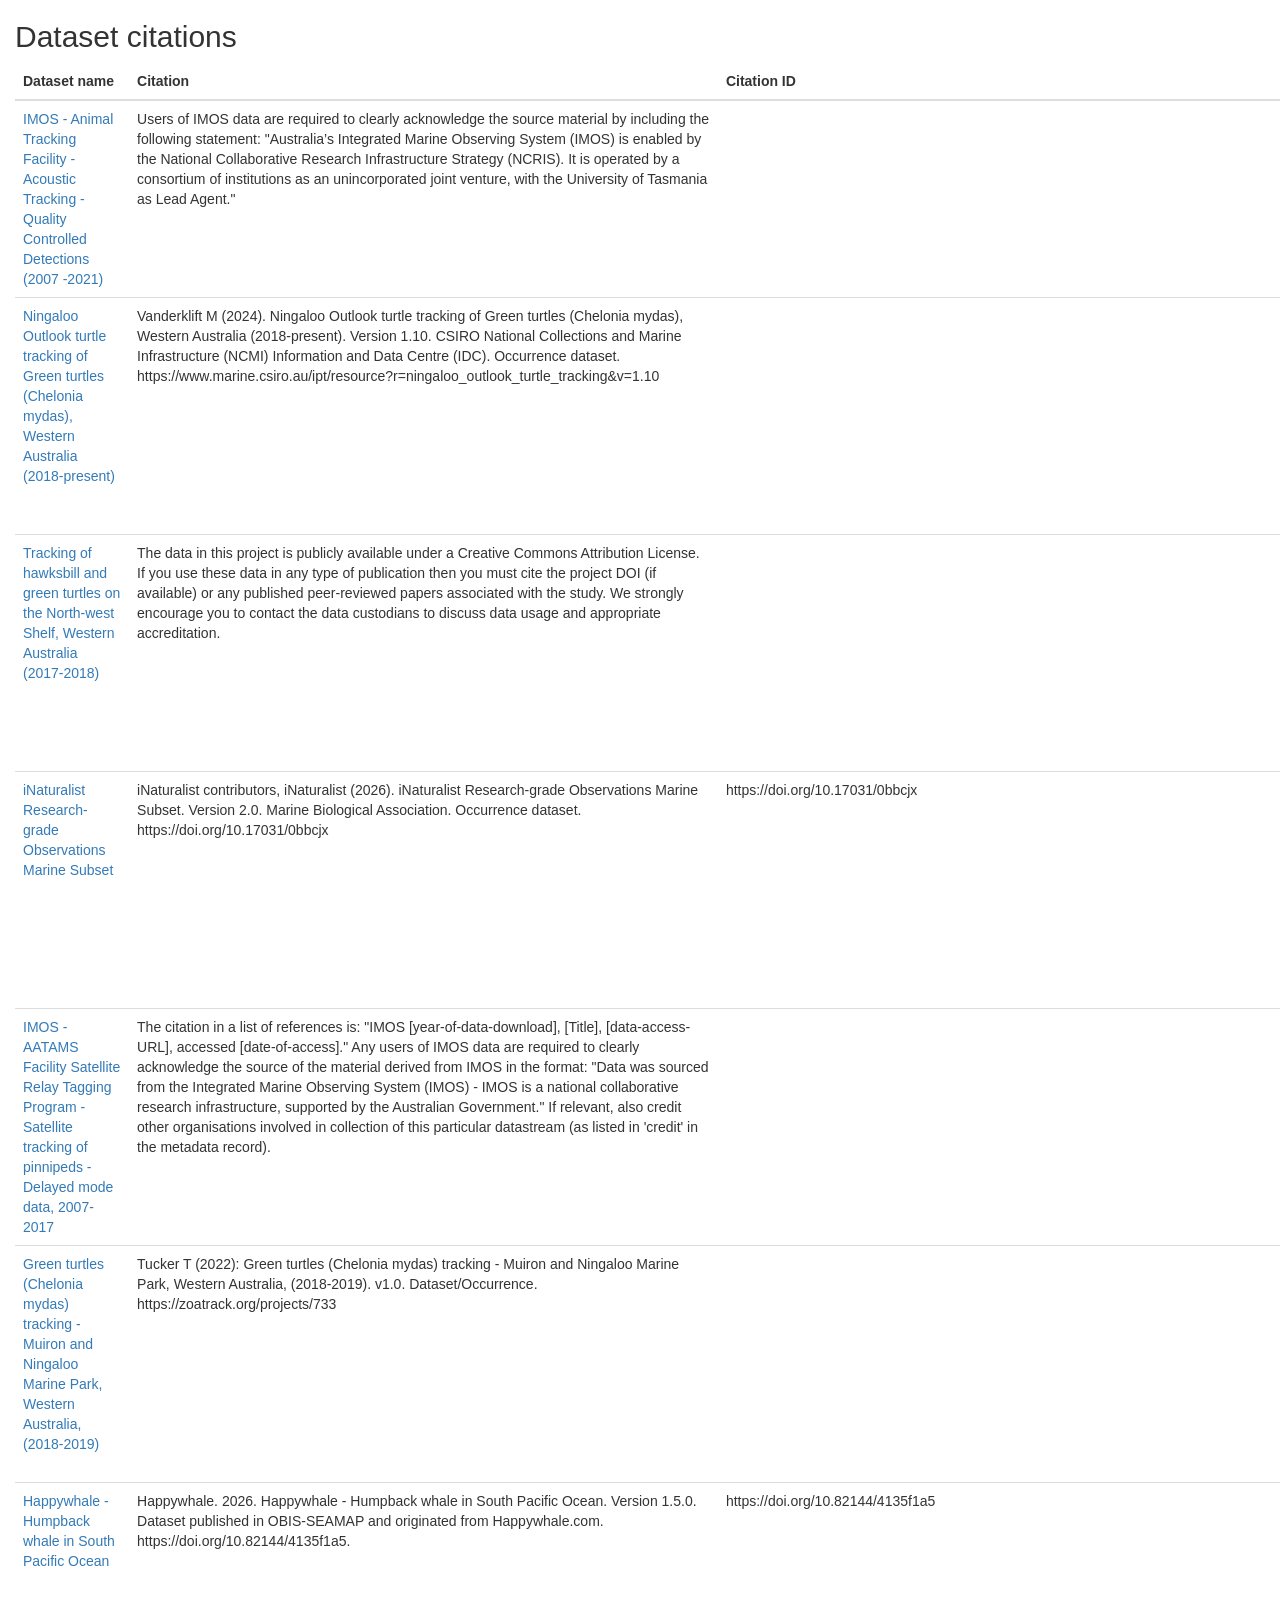
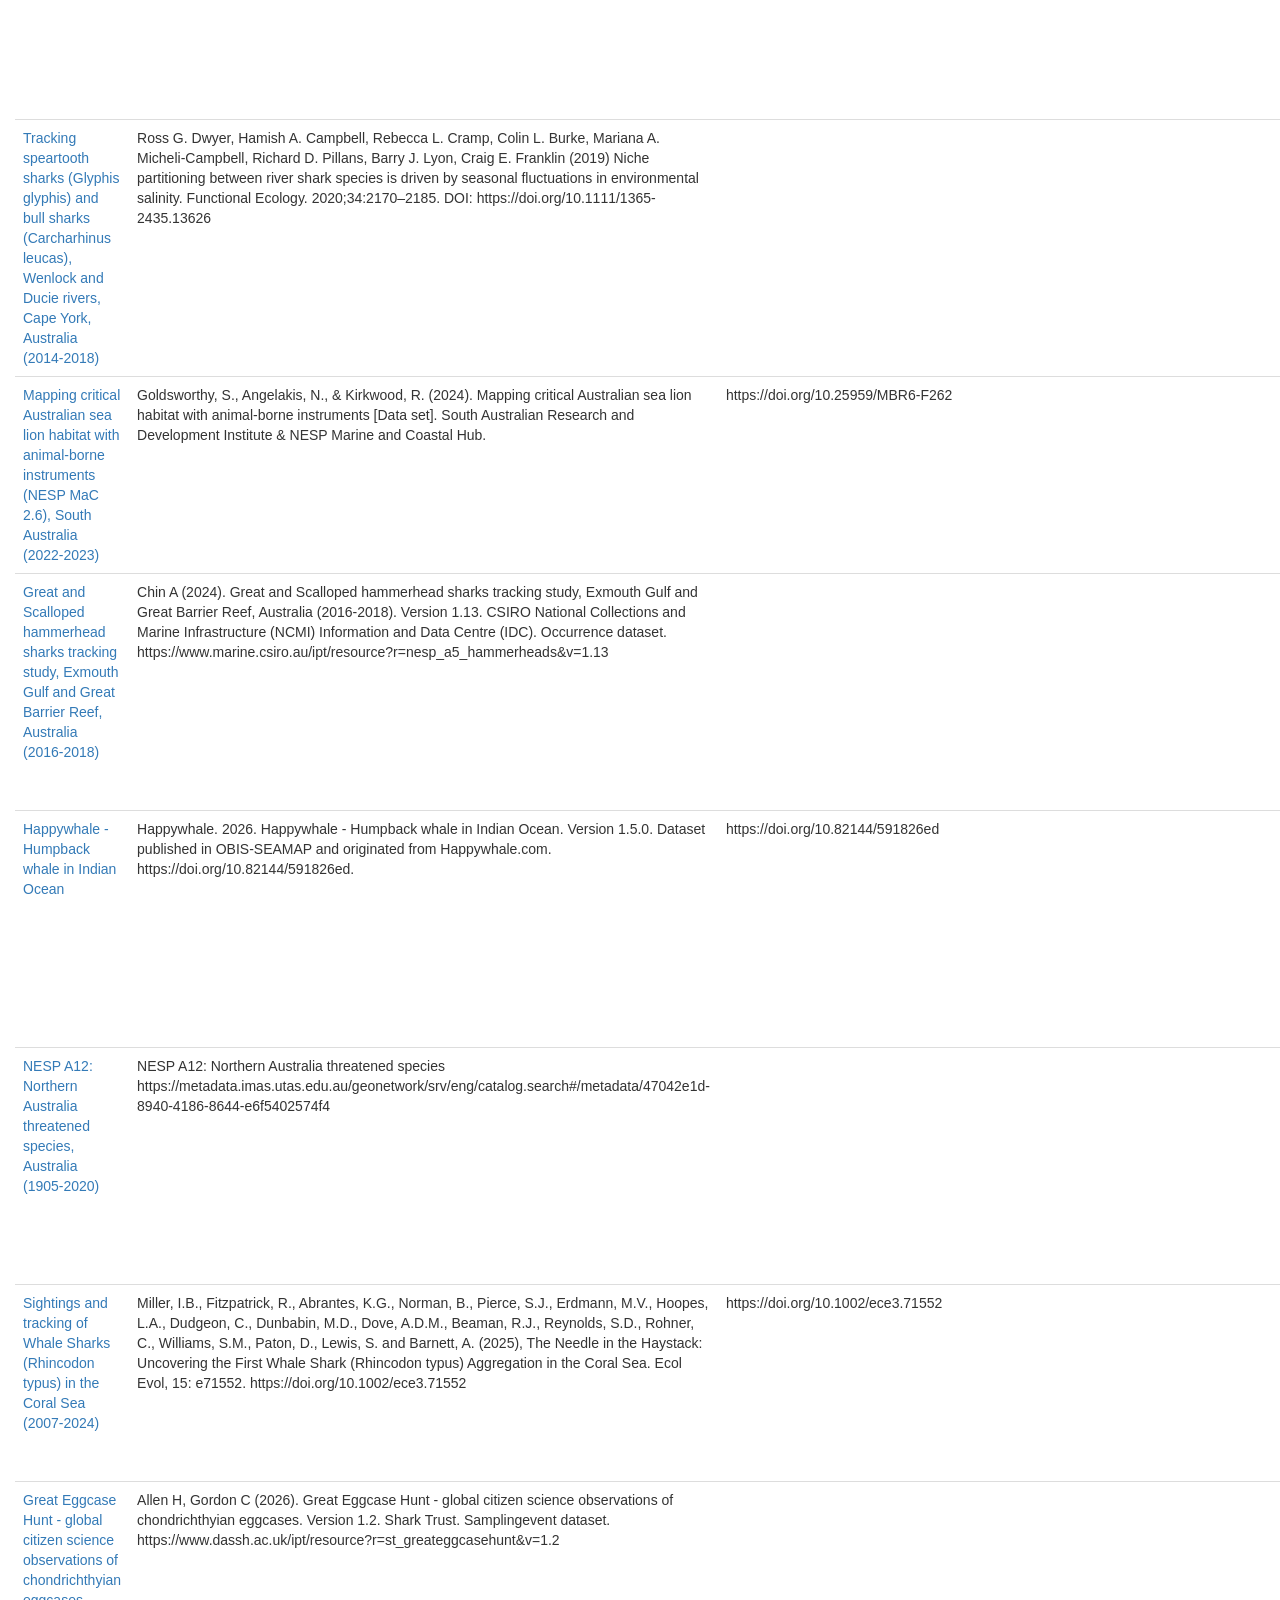
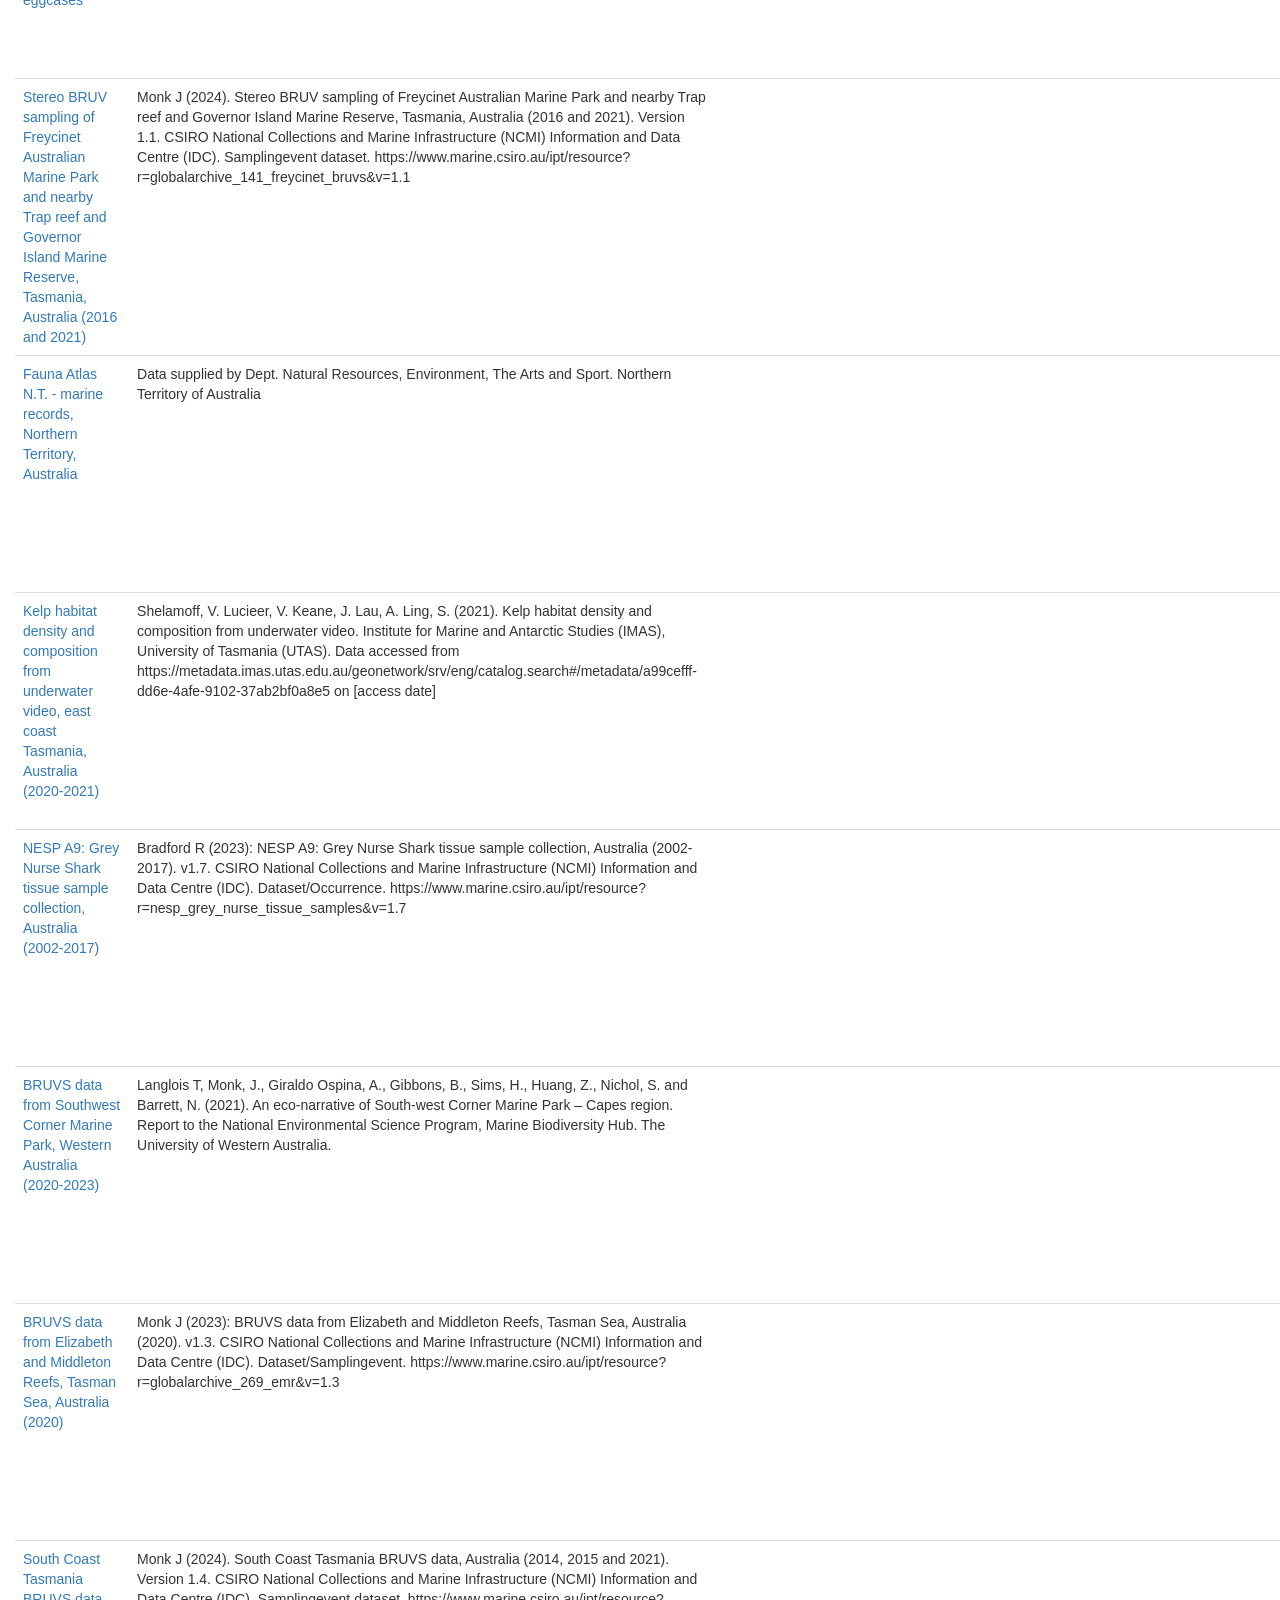
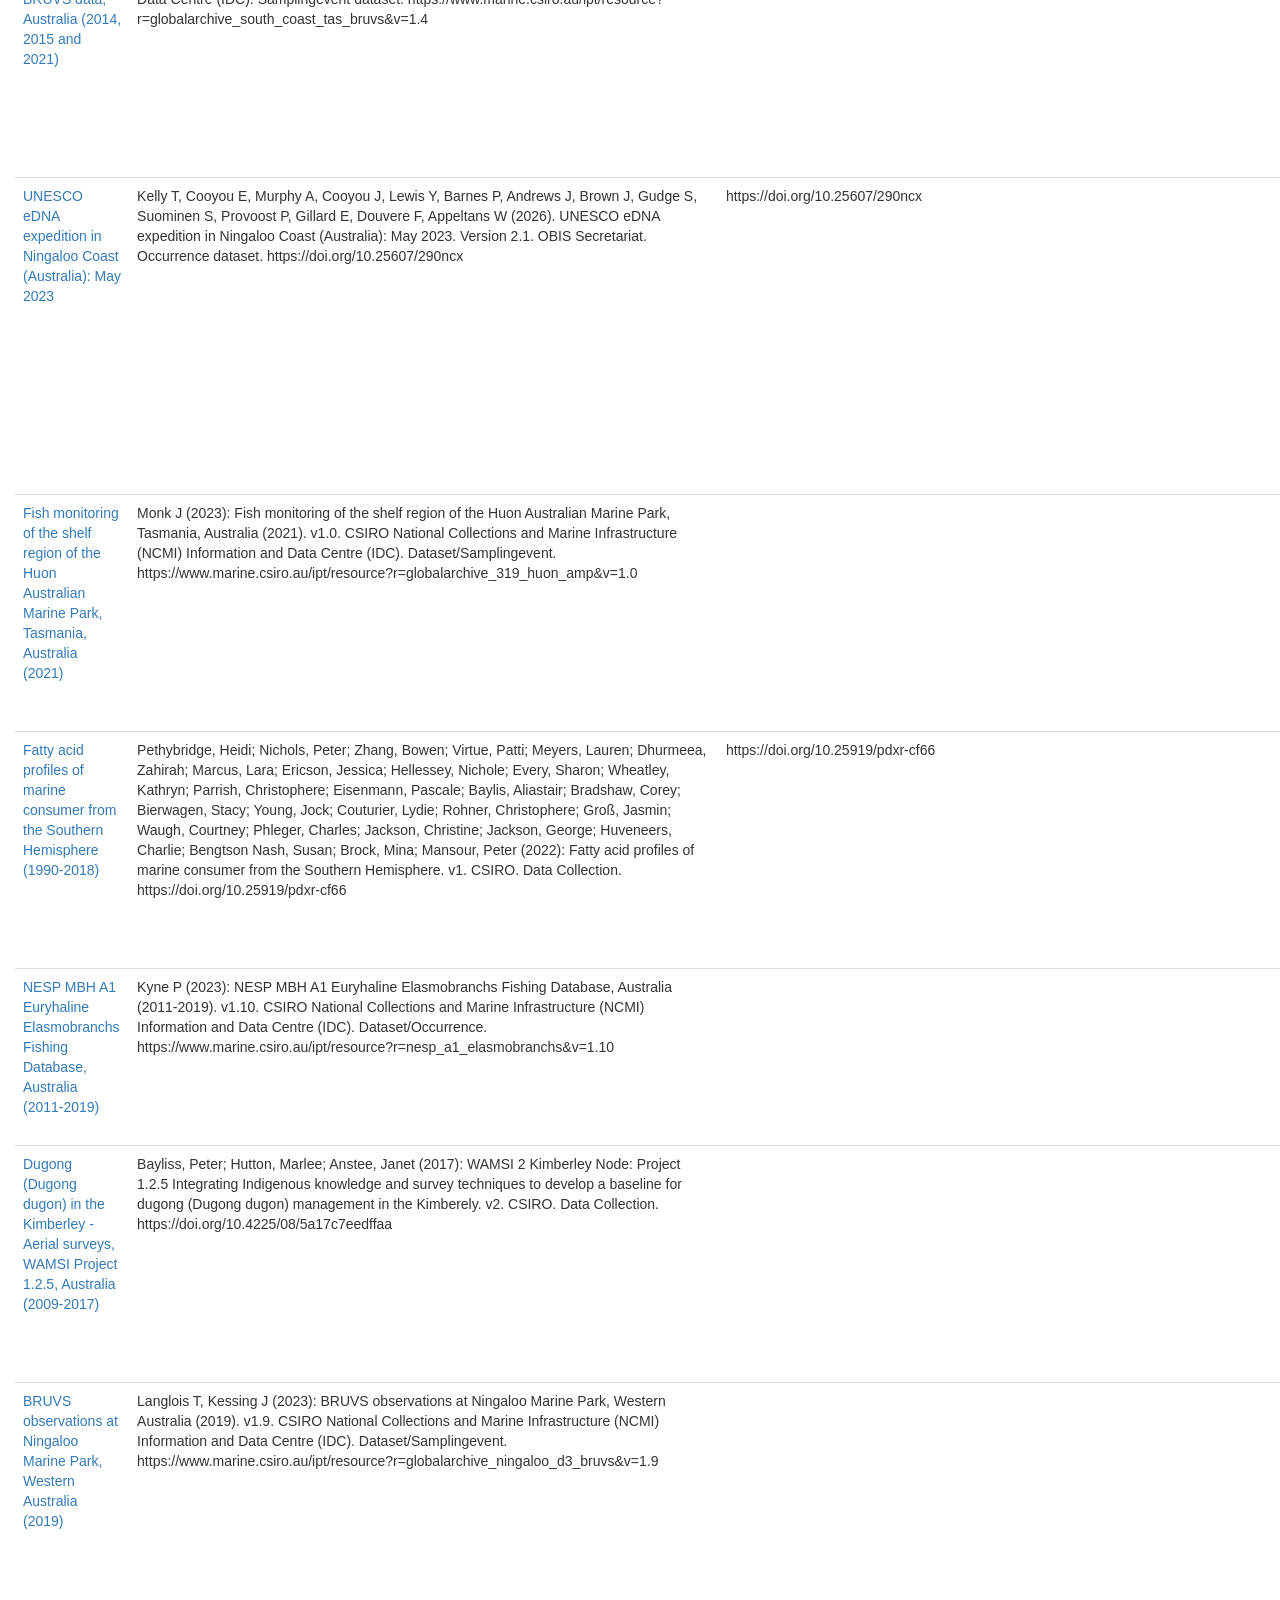
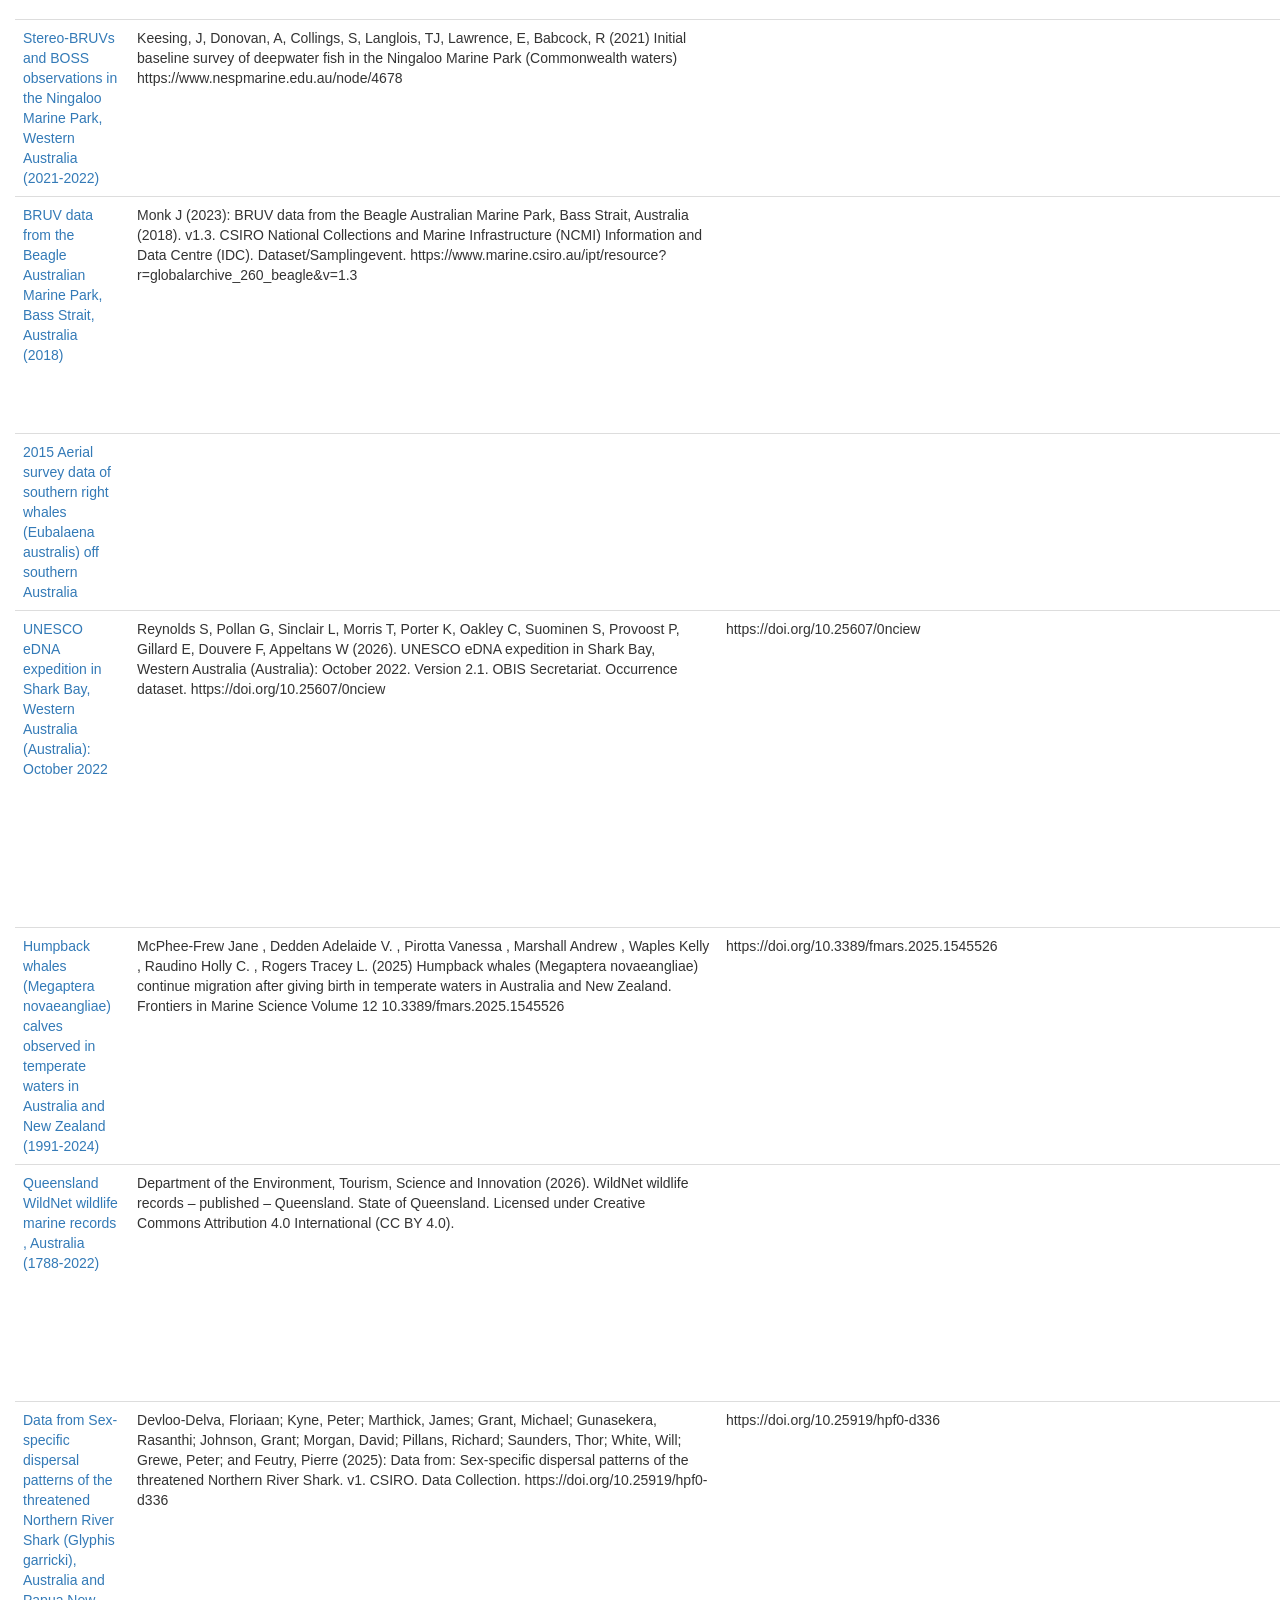
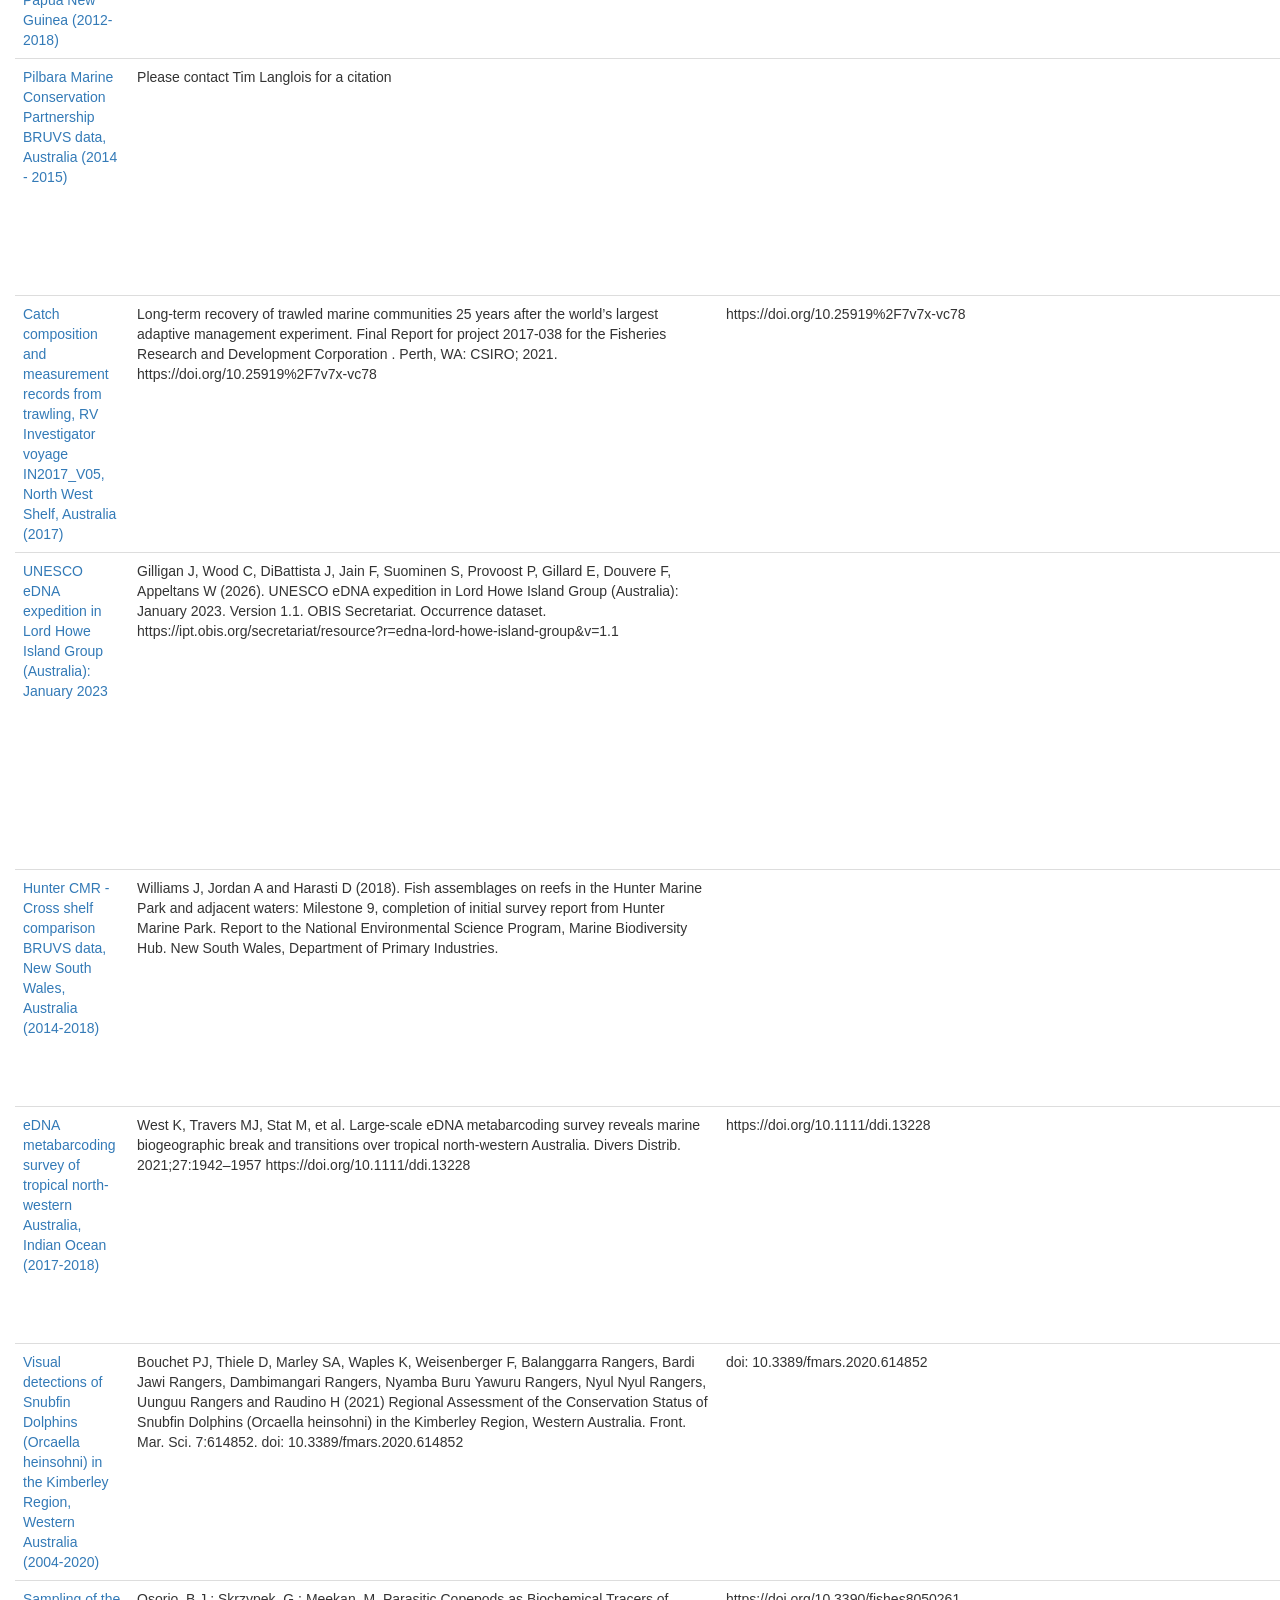
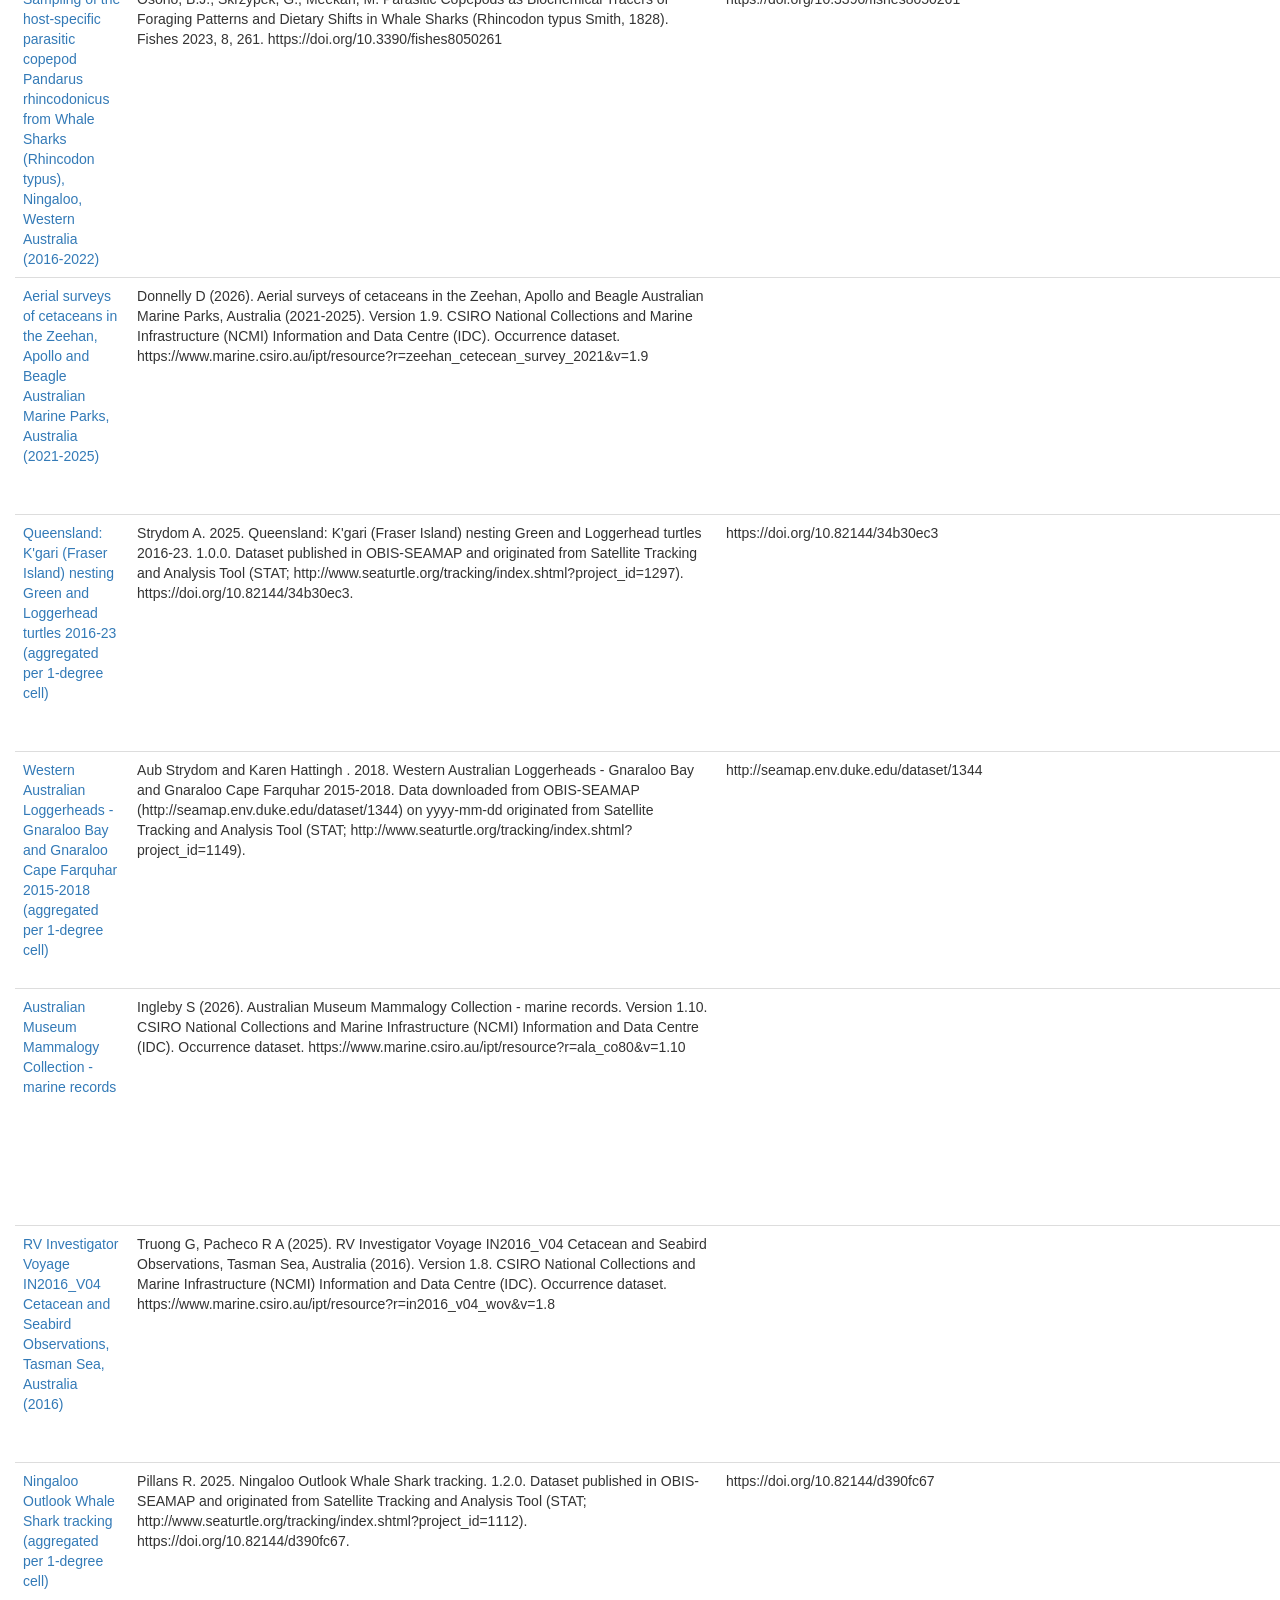
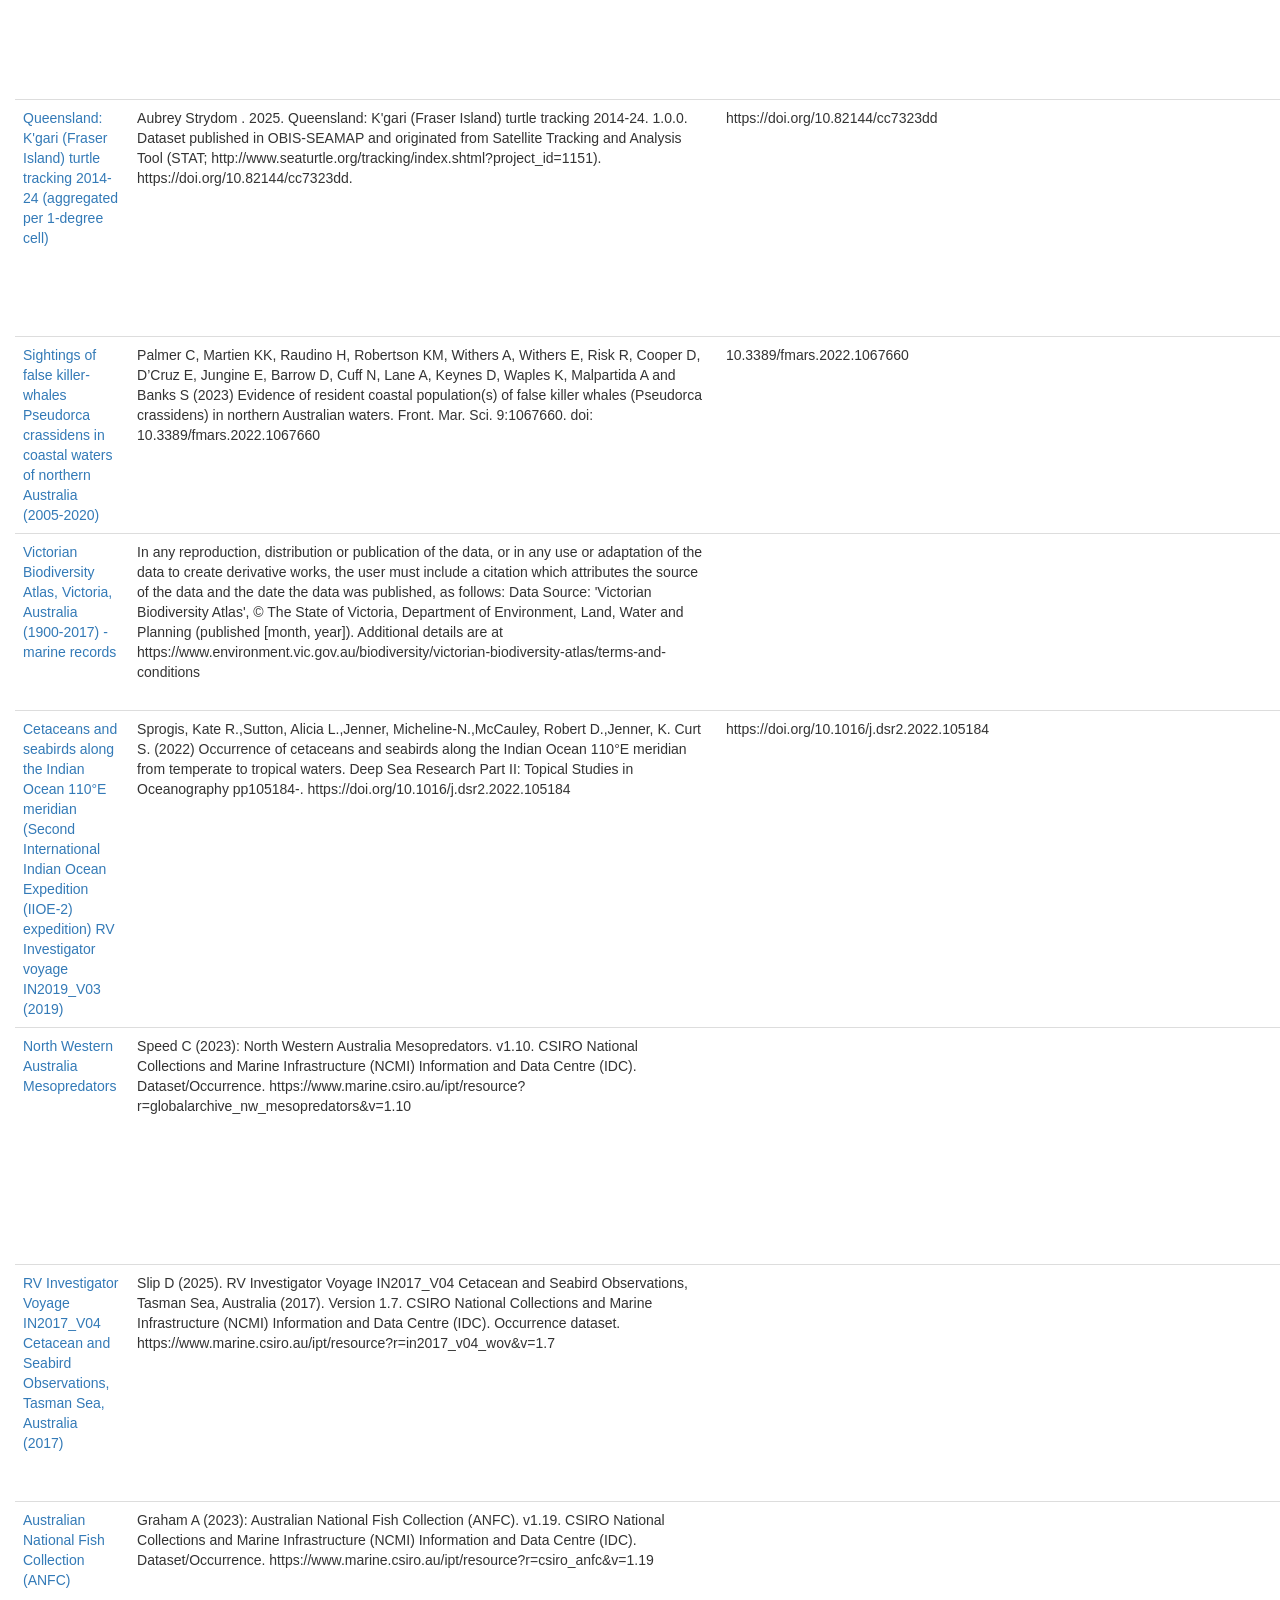
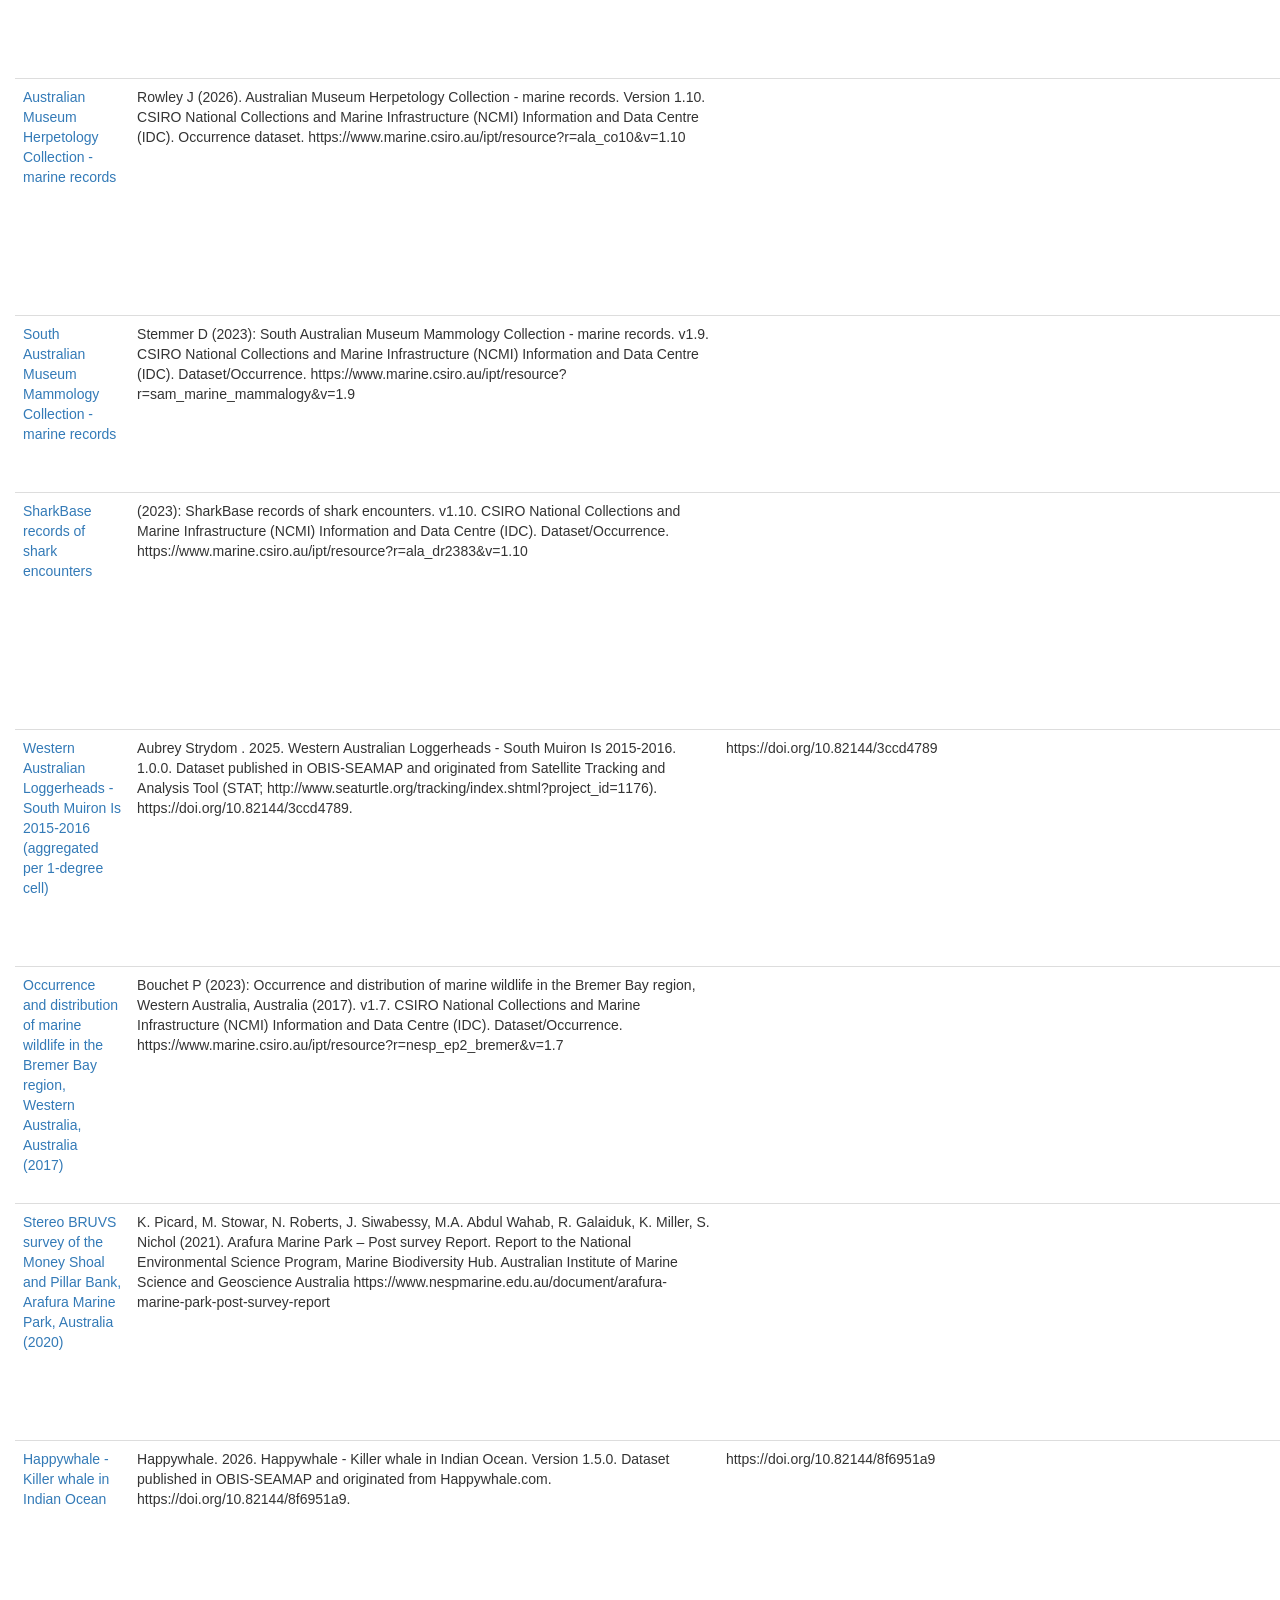
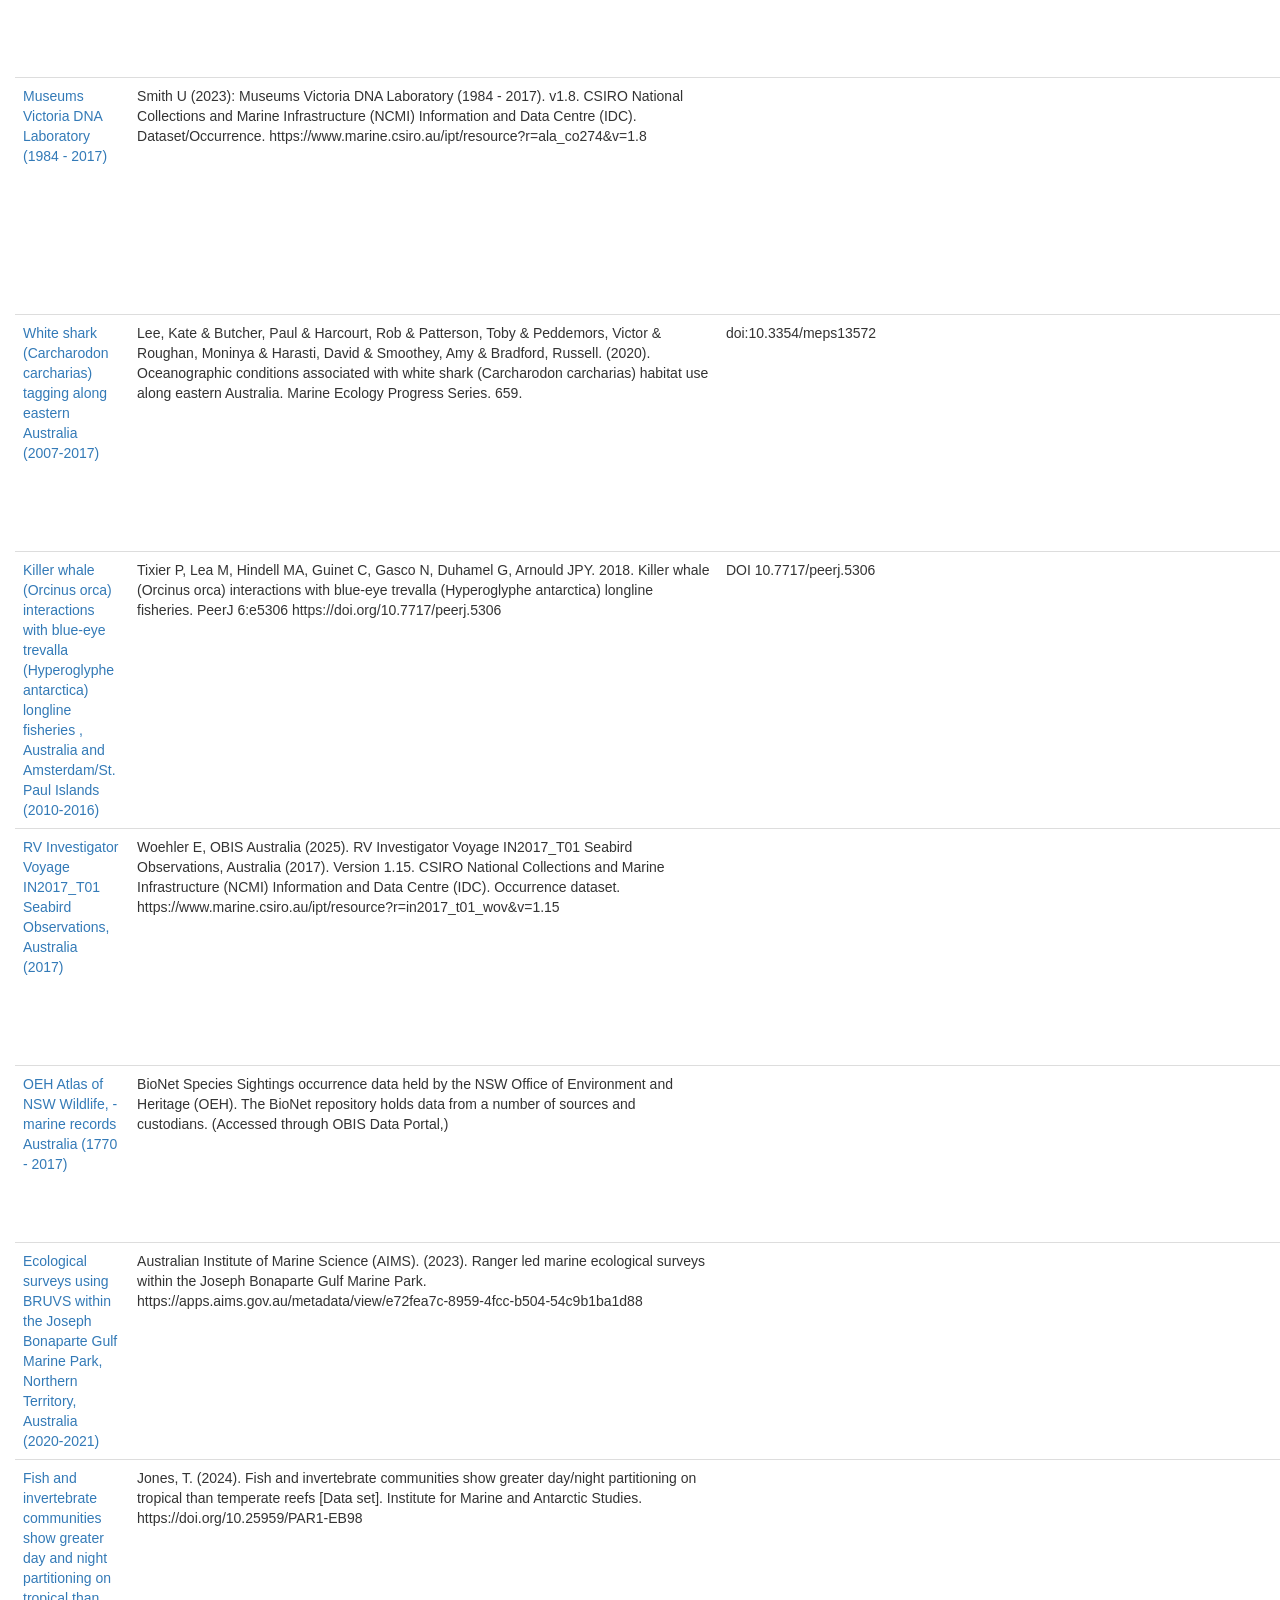
<file: data/marine_data_prepared/OBIS_source_citations.html>
<!doctype html><html><head><style></style><link rel="stylesheet" href="https://maxcdn.bootstrapcdn.com/bootstrap/3.3.7/css/bootstrap.min.css"></head><body><div class="container-fluid">
        <h2>Dataset citations</h2>
        <table class="table"><thead><th>Dataset name</th><th>Citation</th><th>Citation ID</th><th>License</th><th>Records</th></thead><tbody>
        <tr><td><a href="https://obis.org/dataset/0820b10a-5710-4e90-b9ed-a2ad7c7ec742" target="_blank">IMOS - Animal Tracking Facility - Acoustic Tracking - Quality Controlled Detections (2007 -2021)</a></td><td>Users of IMOS data are required to clearly acknowledge the source material by including the following statement:

"Australia’s Integrated Marine Observing System (IMOS) is enabled by the National Collaborative Research Infrastructure Strategy (NCRIS).
It is operated by a consortium of institutions as an unincorporated joint venture, with the University of Tasmania as Lead Agent."</td><td></td><td>This work is licensed under a  Creative Commons Attribution (CC-BY) 4.0 License</td><td>162846</td></tr><tr><td><a href="https://obis.org/dataset/79836eba-9a98-45d5-b389-702f4b3f8f76" target="_blank">Ningaloo Outlook turtle tracking of Green turtles (Chelonia mydas), Western Australia (2018-present)</a></td><td>Vanderklift M (2024). Ningaloo Outlook turtle tracking of Green turtles (Chelonia mydas), Western Australia (2018-present). Version 1.10. CSIRO National Collections and Marine Infrastructure (NCMI) Information and Data Centre (IDC). Occurrence dataset. https://www.marine.csiro.au/ipt/resource?r=ningaloo_outlook_turtle_tracking&amp;v=1.10</td><td></td><td>This work is licensed under a  Creative Commons Attribution Non Commercial (CC-BY-NC) 4.0 License</td><td>66088</td></tr><tr><td><a href="https://obis.org/dataset/b1253eed-05ce-41bc-9cb9-0fe001ec37b5" target="_blank">Tracking of hawksbill and green turtles on the North-west Shelf, Western Australia (2017-2018)</a></td><td>The data in this project is publicly available under a Creative Commons Attribution License. If you use these data in any type of publication then you must cite the project DOI (if available) or any published peer-reviewed papers associated with the study. We strongly encourage you to contact the data custodians to discuss data usage and appropriate accreditation.</td><td></td><td>This work is licensed under a  Creative Commons Attribution Non Commercial (CC-BY-NC) 4.0 License</td><td>34330</td></tr><tr><td><a href="https://obis.org/dataset/eaea291a-1e1d-4382-b86f-ac3cc15b8d5a" target="_blank">iNaturalist Research-grade Observations Marine Subset</a></td><td>iNaturalist contributors, iNaturalist (2026). iNaturalist Research-grade Observations Marine Subset. Version 2.0. Marine Biological Association. Occurrence dataset. https://doi.org/10.17031/0bbcjx</td><td>https://doi.org/10.17031/0bbcjx</td><td>This work is licensed under a  Creative Commons Attribution Non Commercial (CC-BY-NC 4.0) License</td><td>25408</td></tr><tr><td><a href="https://obis.org/dataset/7dd348df-5e3b-4b37-8758-7a01e1234555" target="_blank">IMOS - AATAMS Facility Satellite Relay Tagging Program - Satellite tracking of pinnipeds - Delayed mode data, 2007-2017</a></td><td>The citation in a list of references is: "IMOS [year-of-data-download], [Title], [data-access-URL], accessed [date-of-access]." Any users of IMOS data are required to clearly acknowledge the source of the material derived from IMOS in the format: "Data was sourced from the Integrated Marine Observing System (IMOS) - IMOS is a national collaborative research infrastructure, supported by the Australian Government." If relevant, also credit other organisations involved in collection of this particular datastream (as listed in 'credit' in the metadata record).</td><td></td><td>This work is licensed under a  Creative Commons Attribution Non Commercial (CC-BY-NC) 4.0 License</td><td>22258</td></tr><tr><td><a href="https://obis.org/dataset/88f140b4-efbb-43f6-bbd9-631174bc5f8e" target="_blank">Green turtles (Chelonia mydas) tracking - Muiron and Ningaloo Marine Park, Western Australia, (2018-2019)</a></td><td>Tucker T (2022): Green turtles (Chelonia mydas) tracking - Muiron and Ningaloo Marine Park, Western Australia, (2018-2019). v1.0. Dataset/Occurrence. https://zoatrack.org/projects/733</td><td></td><td>This work is licensed under a  Creative Commons Attribution Non Commercial (CC-BY-NC) 4.0 License</td><td>20960</td></tr><tr><td><a href="https://obis.org/dataset/85d91292-efc6-4938-b6d4-17131ed4388f" target="_blank">Happywhale - Humpback whale in South Pacific Ocean</a></td><td>Happywhale. 2026. Happywhale - Humpback whale in South Pacific Ocean. Version 1.5.0. Dataset published in OBIS-SEAMAP and originated from Happywhale.com. https://doi.org/10.82144/4135f1a5.</td><td>https://doi.org/10.82144/4135f1a5</td><td>This work is licensed under a  Creative Commons Attribution Non Commercial (CC-BY-NC) 4.0 License</td><td>17056</td></tr><tr><td><a href="https://obis.org/dataset/b55158c9-9c70-4204-ad07-543cffebf518" target="_blank">Tracking  speartooth sharks (Glyphis glyphis) and  bull sharks (Carcharhinus leucas), Wenlock and Ducie rivers, Cape York, Australia (2014-2018)</a></td><td>Ross G. Dwyer, Hamish A. Campbell, Rebecca L. Cramp, Colin L. Burke, Mariana A. Micheli-Campbell, Richard D. Pillans, Barry J. Lyon, Craig E. Franklin (2019) Niche partitioning between river shark species is driven by seasonal fluctuations in environmental salinity.  Functional Ecology. 2020;34:2170–2185.   DOI: https://doi.org/10.1111/1365-2435.13626</td><td></td><td>This work is licensed under a  Creative Commons Attribution Non Commercial (CC-BY-NC) 4.0 License</td><td>10272</td></tr><tr><td><a href="https://obis.org/dataset/7590e258-d382-42bd-a4f9-03a6637e5acc" target="_blank">Mapping critical Australian sea lion habitat with animal-borne instruments (NESP MaC 2.6), South Australia (2022-2023)</a></td><td>Goldsworthy, S., Angelakis, N., &amp; Kirkwood, R. (2024). Mapping critical Australian sea lion habitat with animal-borne instruments [Data set]. South Australian Research and Development Institute &amp; NESP Marine and Coastal Hub.</td><td>https://doi.org/10.25959/MBR6-F262</td><td>This work is licensed under a  Creative Commons Attribution (CC-BY 4.0) License</td><td>7722</td></tr><tr><td><a href="https://obis.org/dataset/c9d0624e-0bf4-4044-a828-9a25e81cf587" target="_blank">Great and Scalloped hammerhead sharks tracking study, Exmouth Gulf and Great Barrier Reef, Australia (2016-2018)</a></td><td>Chin A (2024). Great and Scalloped hammerhead sharks tracking study, Exmouth Gulf and Great Barrier Reef, Australia (2016-2018). Version 1.13. CSIRO National Collections and Marine Infrastructure (NCMI) Information and Data Centre (IDC). Occurrence dataset. https://www.marine.csiro.au/ipt/resource?r=nesp_a5_hammerheads&amp;v=1.13</td><td></td><td>This work is licensed under a  Creative Commons Attribution Non Commercial (CC-BY-NC) 4.0 License</td><td>3320</td></tr><tr><td><a href="https://obis.org/dataset/cda34487-9dd8-4868-9043-8169088401ab" target="_blank">Happywhale - Humpback whale in Indian Ocean</a></td><td>Happywhale. 2026. Happywhale - Humpback whale in Indian Ocean. Version 1.5.0. Dataset published in OBIS-SEAMAP and originated from Happywhale.com. https://doi.org/10.82144/591826ed.</td><td>https://doi.org/10.82144/591826ed</td><td>This work is licensed under a  Creative Commons Attribution Non Commercial (CC-BY-NC) 4.0 License</td><td>2824</td></tr><tr><td><a href="https://obis.org/dataset/f8bba1da-59a0-47f2-8b90-b1b6c7ee684f" target="_blank">NESP A12: Northern Australia threatened species, Australia (1905-2020)</a></td><td>NESP A12: Northern Australia threatened species https://metadata.imas.utas.edu.au/geonetwork/srv/eng/catalog.search#/metadata/47042e1d-8940-4186-8644-e6f5402574f4</td><td></td><td>This work is licensed under a  Creative Commons Attribution Non Commercial (CC-BY-NC) 4.0 License</td><td>2094</td></tr><tr><td><a href="https://obis.org/dataset/538763eb-b436-414b-b353-df94b40187a1" target="_blank">Sightings and tracking of  Whale Sharks (Rhincodon typus) in the Coral Sea (2007-2024)</a></td><td>Miller, I.B., Fitzpatrick, R., Abrantes, K.G., Norman, B., Pierce, S.J., Erdmann, M.V., Hoopes, L.A., Dudgeon, C., Dunbabin, M.D., Dove, A.D.M., Beaman, R.J., Reynolds, S.D., Rohner, C., Williams, S.M., Paton, D., Lewis, S. and Barnett, A. (2025), The Needle in the Haystack: Uncovering the First Whale Shark (Rhincodon typus) Aggregation in the Coral Sea. Ecol Evol, 15: e71552. https://doi.org/10.1002/ece3.71552</td><td> https://doi.org/10.1002/ece3.71552</td><td>This work is licensed under a  Creative Commons Attribution (CC-BY 4.0) License</td><td>1791</td></tr><tr><td><a href="https://obis.org/dataset/c73dd14a-86cc-4b98-b9a8-e33e5cef11cf" target="_blank">Great Eggcase Hunt - global citizen science observations of chondrichthyian eggcases</a></td><td>Allen H, Gordon C (2026). Great Eggcase Hunt - global citizen science observations of chondrichthyian eggcases. Version 1.2. Shark Trust. Samplingevent dataset. https://www.dassh.ac.uk/ipt/resource?r=st_greateggcasehunt&v=1.2</td><td></td><td>This work is licensed under a  Creative Commons Attribution (CC-BY 4.0) License</td><td>873</td></tr><tr><td><a href="https://obis.org/dataset/be92c271-4640-4086-9e3c-2d47350dccfd" target="_blank">Stereo BRUV sampling of Freycinet  Australian Marine Park and nearby Trap reef and Governor Island Marine Reserve, Tasmania, Australia (2016 and 2021)</a></td><td>Monk J (2024). Stereo BRUV sampling of Freycinet  Australian Marine Park and nearby Trap reef and Governor Island Marine Reserve, Tasmania, Australia (2016 and 2021). Version 1.1. CSIRO National Collections and Marine Infrastructure (NCMI) Information and Data Centre (IDC). Samplingevent dataset. https://www.marine.csiro.au/ipt/resource?r=globalarchive_141_freycinet_bruvs&amp;v=1.1</td><td></td><td>This work is licensed under a  Creative Commons Attribution Non Commercial (CC-BY-NC) 4.0 License</td><td>533</td></tr><tr><td><a href="https://obis.org/dataset/81052564-3563-4036-9031-872cb056e936" target="_blank">Fauna Atlas N.T. - marine records, Northern Territory, Australia</a></td><td>Data supplied by Dept. Natural Resources, Environment, The Arts and Sport. Northern Territory of Australia</td><td></td><td>This work is licensed under a  Creative Commons Attribution Non Commercial (CC-BY-NC) 4.0 License</td><td>508</td></tr><tr><td><a href="https://obis.org/dataset/0da744a6-38cc-473b-a2ea-b44202272036" target="_blank">Kelp habitat density and composition from underwater video, east coast Tasmania, Australia (2020-2021)</a></td><td>Shelamoff, V. Lucieer, V. Keane, J. Lau, A. Ling, S. (2021). Kelp habitat density and composition from underwater video. Institute for Marine and Antarctic Studies (IMAS), University of Tasmania (UTAS). Data accessed from https://metadata.imas.utas.edu.au/geonetwork/srv/eng/catalog.search#/metadata/a99cefff-dd6e-4afe-9102-37ab2bf0a8e5 on [access date]</td><td></td><td>This work is licensed under a  Creative Commons Attribution Non Commercial (CC-BY-NC) 4.0 License</td><td>479</td></tr><tr><td><a href="https://obis.org/dataset/793a1379-9d03-4349-9b0a-4d9de0b10dbb" target="_blank">NESP A9: Grey Nurse Shark tissue sample collection, Australia (2002-2017)</a></td><td>Bradford R (2023): NESP A9: Grey Nurse Shark tissue sample collection, Australia (2002-2017). v1.7. CSIRO National Collections and Marine Infrastructure (NCMI) Information and Data Centre (IDC). Dataset/Occurrence. https://www.marine.csiro.au/ipt/resource?r=nesp_grey_nurse_tissue_samples&amp;v=1.7</td><td></td><td>This work is licensed under a  Creative Commons Attribution Non Commercial (CC-BY-NC) 4.0 License</td><td>371</td></tr><tr><td><a href="https://obis.org/dataset/e4a8f544-db4c-423f-a4e4-812785bd1551" target="_blank">BRUVS data from Southwest Corner Marine Park, Western Australia (2020-2023)</a></td><td>Langlois T, Monk, J., Giraldo Ospina, A., Gibbons, B., Sims, H., Huang, Z., Nichol, S. and Barrett, N. (2021). An eco-narrative of South-west Corner Marine Park – Capes region. Report to the National Environmental Science Program, Marine Biodiversity Hub. The University of Western Australia.</td><td></td><td>This work is licensed under a  Creative Commons Attribution Non Commercial (CC-BY-NC) 4.0 License</td><td>352</td></tr><tr><td><a href="https://obis.org/dataset/bf823e19-82eb-4da6-be39-2daf297d3a92" target="_blank">BRUVS data from Elizabeth and Middleton Reefs, Tasman Sea, Australia (2020)</a></td><td>Monk J (2023): BRUVS data from Elizabeth and Middleton Reefs, Tasman Sea, Australia (2020). v1.3. CSIRO National Collections and Marine Infrastructure (NCMI) Information and Data Centre (IDC). Dataset/Samplingevent. https://www.marine.csiro.au/ipt/resource?r=globalarchive_269_emr&amp;v=1.3</td><td></td><td>This work is licensed under a  Creative Commons Attribution Non Commercial (CC-BY-NC) 4.0 License</td><td>348</td></tr><tr><td><a href="https://obis.org/dataset/f254adb6-b758-40a8-8a99-fb1b19b6266b" target="_blank">South Coast Tasmania BRUVS data, Australia (2014, 2015 and 2021)</a></td><td>Monk J (2024). South Coast Tasmania BRUVS data, Australia (2014, 2015 and 2021). Version 1.4. CSIRO National Collections and Marine Infrastructure (NCMI) Information and Data Centre (IDC). Samplingevent dataset. https://www.marine.csiro.au/ipt/resource?r=globalarchive_south_coast_tas_bruvs&amp;v=1.4</td><td></td><td>This work is licensed under a  Creative Commons Attribution Non Commercial (CC-BY-NC) 4.0 License</td><td>338</td></tr><tr><td><a href="https://obis.org/dataset/2bfe9918-63fa-40ff-89b4-b99d67cb88fb" target="_blank">UNESCO eDNA expedition in Ningaloo Coast (Australia): May 2023</a></td><td>Kelly T, Cooyou E, Murphy A, Cooyou J, Lewis Y, Barnes P, Andrews J, Brown J, Gudge S, Suominen S, Provoost P, Gillard E, Douvere F, Appeltans W (2026). UNESCO eDNA expedition in Ningaloo Coast (Australia): May 2023. Version 2.1. OBIS Secretariat. Occurrence dataset. https://doi.org/10.25607/290ncx</td><td>https://doi.org/10.25607/290ncx</td><td>To the extent possible under law, the publisher has waived all rights to these data and has dedicated them to the                  Public Domain (CC0 1.0)</td><td>328</td></tr><tr><td><a href="https://obis.org/dataset/aaf06c66-d482-41f2-885a-a5f2b3b932c1" target="_blank">Fish monitoring of the shelf region of the Huon Australian Marine Park, Tasmania, Australia (2021)</a></td><td>Monk J (2023): Fish monitoring of the shelf region of the Huon Australian Marine Park, Tasmania, Australia (2021). v1.0. CSIRO National Collections and Marine Infrastructure (NCMI) Information and Data Centre (IDC). Dataset/Samplingevent. https://www.marine.csiro.au/ipt/resource?r=globalarchive_319_huon_amp&amp;v=1.0</td><td></td><td>This work is licensed under a  Creative Commons Attribution Non Commercial (CC-BY-NC) 4.0 License</td><td>328</td></tr><tr><td><a href="https://obis.org/dataset/f3b8b96a-432b-45db-a85c-ecc93def2240" target="_blank">Fatty acid profiles of marine consumer from the Southern Hemisphere (1990-2018)</a></td><td>Pethybridge, Heidi; Nichols, Peter; Zhang, Bowen; Virtue, Patti; Meyers, Lauren; Dhurmeea, Zahirah; Marcus, Lara; Ericson, Jessica; Hellessey, Nichole; Every, Sharon; Wheatley, Kathryn; Parrish, Christophere; Eisenmann, Pascale; Baylis, Aliastair; Bradshaw, Corey; Bierwagen, Stacy; Young, Jock; Couturier, Lydie; Rohner, Christophere; Groß, Jasmin; Waugh, Courtney; Phleger, Charles; Jackson, Christine; Jackson, George; Huveneers, Charlie; Bengtson Nash, Susan; Brock, Mina; Mansour, Peter (2022): Fatty acid profiles of marine consumer from the Southern Hemisphere. v1. CSIRO. Data Collection. https://doi.org/10.25919/pdxr-cf66</td><td>https://doi.org/10.25919/pdxr-cf66</td><td>This work is licensed under a  Creative Commons Attribution Non Commercial (CC-BY-NC) 4.0 License</td><td>312</td></tr><tr><td><a href="https://obis.org/dataset/a50a3bc2-1632-44f3-ad49-3b8bae4e250e" target="_blank">NESP MBH A1 Euryhaline Elasmobranchs Fishing Database, Australia (2011-2019)</a></td><td>Kyne P (2023): NESP MBH A1 Euryhaline Elasmobranchs Fishing Database, Australia (2011-2019). v1.10. CSIRO National Collections and Marine Infrastructure (NCMI) Information and Data Centre (IDC). Dataset/Occurrence. https://www.marine.csiro.au/ipt/resource?r=nesp_a1_elasmobranchs&amp;v=1.10</td><td></td><td>This work is licensed under a  Creative Commons Attribution (CC-BY) 4.0 License</td><td>283</td></tr><tr><td><a href="https://obis.org/dataset/e4d6a152-2061-4ee2-a2c7-8a9f19d7a1e2" target="_blank">Dugong (Dugong dugon) in the Kimberley - Aerial surveys, WAMSI Project 1.2.5, Australia (2009-2017)</a></td><td>Bayliss, Peter; Hutton, Marlee; Anstee, Janet (2017): WAMSI 2 Kimberley Node: Project 1.2.5 Integrating Indigenous knowledge and survey techniques to develop a baseline for dugong (Dugong dugon) management in the Kimberely. v2. CSIRO. Data Collection. https://doi.org/10.4225/08/5a17c7eedffaa</td><td></td><td>This work is licensed under a  Creative Commons Attribution Non Commercial (CC-BY-NC) 4.0 License</td><td>260</td></tr><tr><td><a href="https://obis.org/dataset/98861cd3-daf5-4da9-9eca-d442d652750d" target="_blank">BRUVS observations at Ningaloo Marine Park, Western Australia (2019)</a></td><td>Langlois T, Kessing J (2023): BRUVS observations at Ningaloo Marine Park, Western Australia (2019). v1.9. CSIRO National Collections and Marine Infrastructure (NCMI) Information and Data Centre (IDC). Dataset/Samplingevent. https://www.marine.csiro.au/ipt/resource?r=globalarchive_ningaloo_d3_bruvs&amp;v=1.9</td><td></td><td>This work is licensed under a  Creative Commons Attribution Non Commercial (CC-BY-NC) 4.0 License</td><td>240</td></tr><tr><td><a href="https://obis.org/dataset/3a0479b0-1dcc-4026-a02e-2672a0181fe7" target="_blank">Stereo-BRUVs and BOSS observations in the Ningaloo Marine Park, Western Australia (2021-2022)</a></td><td>Keesing, J, Donovan, A, Collings, S, Langlois, TJ, Lawrence, E, Babcock, R (2021) Initial baseline survey of deepwater fish in the Ningaloo Marine Park (Commonwealth waters)  https://www.nespmarine.edu.au/node/4678</td><td></td><td>This work is licensed under a  Creative Commons Attribution (CC-BY) 4.0 License</td><td>219</td></tr><tr><td><a href="https://obis.org/dataset/0d1613cf-7450-4f2b-9850-1859337f5eca" target="_blank">BRUV data from the Beagle Australian Marine Park, Bass Strait, Australia (2018)</a></td><td>Monk J (2023): BRUV data from the Beagle Australian Marine Park, Bass Strait, Australia (2018). v1.3. CSIRO National Collections and Marine Infrastructure (NCMI) Information and Data Centre (IDC). Dataset/Samplingevent. https://www.marine.csiro.au/ipt/resource?r=globalarchive_260_beagle&amp;v=1.3</td><td></td><td>This work is licensed under a  Creative Commons Attribution Non Commercial (CC-BY-NC) 4.0 License</td><td>217</td></tr><tr><td><a href="https://obis.org/dataset/24394dcd-1fbb-4ec1-9e17-21e52ea95d35" target="_blank">2015 Aerial survey data of southern right whales (Eubalaena australis) off southern Australia</a></td><td></td><td></td><td>This work is licensed under a  Creative Commons Attribution (CC-BY) 4.0 License</td><td>203</td></tr><tr><td><a href="https://obis.org/dataset/9f5b9693-204a-443e-8f8d-476d0bdd853b" target="_blank">UNESCO eDNA expedition in Shark Bay, Western Australia (Australia): October 2022</a></td><td>Reynolds S, Pollan G, Sinclair L, Morris T, Porter K, Oakley C, Suominen S, Provoost P, Gillard E, Douvere F, Appeltans W (2026). UNESCO eDNA expedition in Shark Bay, Western Australia (Australia): October 2022. Version 2.1. OBIS Secretariat. Occurrence dataset. https://doi.org/10.25607/0nciew</td><td>https://doi.org/10.25607/0nciew</td><td>To the extent possible under law, the publisher has waived all rights to these data and has dedicated them to the                  Public Domain (CC0 1.0)</td><td>189</td></tr><tr><td><a href="https://obis.org/dataset/0ec39008-613b-4a1c-a16c-b488cb621145" target="_blank">Humpback whales (Megaptera novaeangliae) calves observed in temperate waters in Australia and New Zealand (1991-2024)</a></td><td>McPhee-Frew Jane , Dedden Adelaide V. , Pirotta Vanessa , Marshall Andrew , Waples Kelly , Raudino Holly C. , Rogers Tracey L. (2025) Humpback whales (Megaptera novaeangliae) continue migration after giving birth in temperate waters in Australia and New Zealand. Frontiers in Marine Science Volume 12  10.3389/fmars.2025.1545526</td><td>https://doi.org/10.3389/fmars.2025.1545526 </td><td>This work is licensed under a  Creative Commons Attribution (CC-BY 4.0) License</td><td>185</td></tr><tr><td><a href="https://obis.org/dataset/031dba90-d480-419a-a562-be9a34bc5c49" target="_blank">Queensland WildNet wildlife marine records , Australia (1788-2022)</a></td><td>Department of the Environment, Tourism, Science and Innovation (2026). WildNet wildlife records – published – Queensland. State of Queensland. Licensed under Creative Commons Attribution 4.0 International (CC BY 4.0).</td><td></td><td>This work is licensed under a  Creative Commons Attribution Non Commercial (CC-BY-NC) 4.0 License</td><td>167</td></tr><tr><td><a href="https://obis.org/dataset/171b85ec-6517-43bd-80c5-a6142aa765ef" target="_blank">Data from Sex-specific dispersal patterns of the threatened Northern River Shark (Glyphis garricki), Australia and Papua New Guinea (2012-2018)</a></td><td>Devloo-Delva, Floriaan; Kyne, Peter; Marthick, James; Grant, Michael; Gunasekera, Rasanthi; Johnson, Grant; Morgan, David; Pillans, Richard; Saunders, Thor; White, Will; Grewe, Peter; and Feutry, Pierre (2025): Data from: Sex-specific dispersal patterns of the threatened Northern River Shark. v1. CSIRO. Data Collection. https://doi.org/10.25919/hpf0-d336</td><td>https://doi.org/10.25919/hpf0-d336</td><td>This work is licensed under a  Creative Commons Attribution (CC-BY 4.0) License</td><td>157</td></tr><tr><td><a href="https://obis.org/dataset/12f19598-cd7a-4b6e-a26a-633a338606e2" target="_blank">Pilbara Marine Conservation Partnership BRUVS data, Australia (2014 - 2015)</a></td><td>Please contact Tim Langlois for a citation</td><td></td><td>This work is licensed under a  Creative Commons Attribution Non Commercial (CC-BY-NC) 4.0 License</td><td>149</td></tr><tr><td><a href="https://obis.org/dataset/2a26be49-372e-42b0-894c-65ecfedb99cc" target="_blank">Catch composition and measurement records from trawling, RV Investigator voyage IN2017_V05, North West Shelf, Australia (2017)</a></td><td>Long-term recovery of trawled marine communities 25 years after the world’s largest adaptive management experiment. Final Report for project 2017-038 for the Fisheries Research and Development Corporation  . Perth, WA: CSIRO; 2021. https://doi.org/10.25919%2F7v7x-vc78</td><td>https://doi.org/10.25919%2F7v7x-vc78</td><td>This work is licensed under a  Creative Commons Attribution Non Commercial (CC-BY-NC) 4.0 License</td><td>141</td></tr><tr><td><a href="https://obis.org/dataset/9a432a37-d1ec-4f9e-99ed-02168af5c7ee" target="_blank">UNESCO eDNA expedition in Lord Howe Island Group (Australia): January 2023</a></td><td>Gilligan J, Wood C, DiBattista J, Jain F, Suominen S, Provoost P, Gillard E, Douvere F, Appeltans W (2026). UNESCO eDNA expedition in Lord Howe Island Group (Australia): January 2023. Version 1.1. OBIS Secretariat. Occurrence dataset. https://ipt.obis.org/secretariat/resource?r=edna-lord-howe-island-group&v=1.1</td><td></td><td>To the extent possible under law, the publisher has waived all rights to these data and has dedicated them to the                  Public Domain (CC0 1.0)</td><td>125</td></tr><tr><td><a href="https://obis.org/dataset/ed74a4b3-8a94-42d4-8cd5-3d3a45cc0cb7" target="_blank">Hunter CMR - Cross shelf comparison BRUVS data, New South Wales, Australia (2014-2018)</a></td><td>Williams J, Jordan A and Harasti D (2018). Fish assemblages on reefs in the Hunter Marine Park and adjacent waters: Milestone 9, completion of initial survey report from Hunter Marine Park.  Report to the National Environmental Science Program, Marine Biodiversity Hub. New South Wales,  Department of Primary Industries.</td><td></td><td>This work is licensed under a  Creative Commons Attribution Non Commercial (CC-BY-NC) 4.0 License</td><td>120</td></tr><tr><td><a href="https://obis.org/dataset/51c555be-c3e8-49de-9299-6f08f029002c" target="_blank">eDNA metabarcoding survey of tropical north‐western Australia, Indian Ocean (2017-2018)</a></td><td>West K, Travers MJ, Stat M, et al. Large-scale eDNA metabarcoding survey reveals marine biogeographic break and transitions over tropical north-western Australia. Divers Distrib. 2021;27:1942–1957 https://doi.org/10.1111/ddi.13228</td><td>https://doi.org/10.1111/ddi.13228</td><td>This work is licensed under a  Creative Commons Attribution Non Commercial (CC-BY-NC) 4.0 License</td><td>114</td></tr><tr><td><a href="https://obis.org/dataset/e8f05a82-4242-404a-a58c-bbfa89a6efe9" target="_blank">Visual detections of Snubfin Dolphins (Orcaella heinsohni) in the Kimberley Region, Western Australia (2004-2020)</a></td><td>Bouchet PJ, Thiele D, Marley SA,
Waples K, Weisenberger F,
Balanggarra Rangers, Bardi Jawi
Rangers, Dambimangari Rangers,
Nyamba Buru Yawuru Rangers, Nyul
Nyul Rangers, Uunguu Rangers and
Raudino H (2021) Regional
Assessment of the Conservation
Status of Snubfin Dolphins (Orcaella
heinsohni) in the Kimberley Region,
Western Australia.
Front. Mar. Sci. 7:614852.
doi: 10.3389/fmars.2020.614852</td><td>doi: 10.3389/fmars.2020.614852</td><td>This work is licensed under a  Creative Commons Attribution Non Commercial (CC-BY-NC) 4.0 License</td><td>113</td></tr><tr><td><a href="https://obis.org/dataset/3afa6b1c-0084-40eb-9bf4-56989286b063" target="_blank">Sampling of the host-specific parasitic copepod Pandarus rhincodonicus from Whale Sharks (Rhincodon typus), Ningaloo, Western Australia (2016-2022)</a></td><td>Osorio, B.J.; Skrzypek, G.; Meekan, M. Parasitic Copepods as Biochemical Tracers of Foraging Patterns and Dietary Shifts in Whale Sharks (Rhincodon typus Smith, 1828). Fishes 2023, 8, 261. https://doi.org/10.3390/fishes8050261 </td><td>https://doi.org/10.3390/fishes8050261</td><td>This work is licensed under a  Creative Commons Attribution Non Commercial (CC-BY-NC) 4.0 License</td><td>109</td></tr><tr><td><a href="https://obis.org/dataset/bcd1417a-c05f-4495-8f79-ca6cdb691215" target="_blank">Aerial surveys of cetaceans in the Zeehan, Apollo and Beagle Australian Marine Parks, Australia (2021-2025)</a></td><td>Donnelly D (2026). Aerial surveys of cetaceans in the Zeehan, Apollo and Beagle Australian Marine Parks, Australia (2021-2025). Version 1.9. CSIRO National Collections and Marine Infrastructure (NCMI) Information and Data Centre (IDC). Occurrence dataset. https://www.marine.csiro.au/ipt/resource?r=zeehan_cetecean_survey_2021&amp;v=1.9</td><td></td><td>This work is licensed under a  Creative Commons Attribution Non Commercial (CC-BY-NC) 4.0 License</td><td>105</td></tr><tr><td><a href="https://obis.org/dataset/9793ce4d-0c75-4338-a5c2-0bbdeacf0b29" target="_blank">Queensland:  K&#039;gari (Fraser Island) nesting Green and Loggerhead turtles 2016-23 (aggregated per 1-degree cell)</a></td><td>Strydom A. 2025. Queensland:  K'gari (Fraser Island) nesting Green and Loggerhead turtles 2016-23. 1.0.0. Dataset published in OBIS-SEAMAP and originated from Satellite Tracking and Analysis Tool (STAT; http://www.seaturtle.org/tracking/index.shtml?project_id=1297). https://doi.org/10.82144/34b30ec3.</td><td>https://doi.org/10.82144/34b30ec3</td><td>This work is licensed under a  Creative Commons Attribution Non Commercial (CC-BY-NC) 4.0 License</td><td>103</td></tr><tr><td><a href="https://obis.org/dataset/a159d264-575a-47fa-886d-46d69d47d0b2" target="_blank">Western Australian Loggerheads - Gnaraloo Bay and Gnaraloo Cape Farquhar  2015-2018 (aggregated per 1-degree cell)</a></td><td>Aub Strydom and Karen Hattingh . 2018. Western Australian Loggerheads - Gnaraloo Bay and Gnaraloo Cape Farquhar  2015-2018. Data downloaded from OBIS-SEAMAP (http://seamap.env.duke.edu/dataset/1344) on yyyy-mm-dd originated from Satellite Tracking and Analysis Tool (STAT; http://www.seaturtle.org/tracking/index.shtml?project_id=1149).</td><td>http://seamap.env.duke.edu/dataset/1344</td><td>This work is licensed under a  Creative Commons Attribution Non Commercial (CC-BY-NC) 4.0 License</td><td>94</td></tr><tr><td><a href="https://obis.org/dataset/9dfaef79-f9ac-4866-9718-6bd6a76f28ae" target="_blank">Australian Museum Mammalogy Collection - marine records</a></td><td>Ingleby S (2026). Australian Museum Mammalogy Collection - marine records. Version 1.10. CSIRO National Collections and Marine Infrastructure (NCMI) Information and Data Centre (IDC). Occurrence dataset. https://www.marine.csiro.au/ipt/resource?r=ala_co80&v=1.10</td><td></td><td>This work is licensed under a  Creative Commons Attribution Non Commercial (CC-BY-NC) 4.0 License</td><td>82</td></tr><tr><td><a href="https://obis.org/dataset/8755c41f-e7f5-4417-bb07-2f1871945fc6" target="_blank">RV Investigator Voyage IN2016_V04 Cetacean and Seabird Observations, Tasman Sea, Australia (2016)</a></td><td>Truong G, Pacheco R A (2025). RV Investigator Voyage IN2016_V04 Cetacean and Seabird Observations, Tasman Sea, Australia (2016). Version 1.8. CSIRO National Collections and Marine Infrastructure (NCMI) Information and Data Centre (IDC). Occurrence dataset. https://www.marine.csiro.au/ipt/resource?r=in2016_v04_wov&amp;v=1.8</td><td></td><td>This work is licensed under a  Creative Commons Attribution Non Commercial (CC-BY-NC) 4.0 License</td><td>81</td></tr><tr><td><a href="https://obis.org/dataset/777e539e-abf1-4e6d-afa1-9b8452c739da" target="_blank">Ningaloo Outlook Whale Shark tracking (aggregated per 1-degree cell)</a></td><td>Pillans R. 2025. Ningaloo Outlook Whale Shark tracking. 1.2.0. Dataset published in OBIS-SEAMAP and originated from Satellite Tracking and Analysis Tool (STAT; http://www.seaturtle.org/tracking/index.shtml?project_id=1112). https://doi.org/10.82144/d390fc67.</td><td>https://doi.org/10.82144/d390fc67</td><td>This work is licensed under a  Creative Commons Attribution Non Commercial (CC-BY-NC) 4.0 License</td><td>73</td></tr><tr><td><a href="https://obis.org/dataset/5bfbfd4b-38c6-4cc5-8eed-660652012617" target="_blank">Queensland:  K&#039;gari (Fraser Island) turtle tracking 2014-24 (aggregated per 1-degree cell)</a></td><td>Aubrey Strydom  . 2025. Queensland:  K'gari (Fraser Island) turtle tracking 2014-24. 1.0.0. Dataset published in OBIS-SEAMAP and originated from Satellite Tracking and Analysis Tool (STAT; http://www.seaturtle.org/tracking/index.shtml?project_id=1151). https://doi.org/10.82144/cc7323dd.</td><td>https://doi.org/10.82144/cc7323dd</td><td>This work is licensed under a  Creative Commons Attribution Non Commercial (CC-BY-NC) 4.0 License</td><td>72</td></tr><tr><td><a href="https://obis.org/dataset/005d0e22-36ee-4a2e-ba64-bad89192fb76" target="_blank">Sightings of false killer-whales Pseudorca crassidens in coastal waters of northern Australia (2005-2020)</a></td><td>Palmer C, Martien KK, Raudino H,  Robertson KM, Withers A, Withers E,  Risk R, Cooper D, D’Cruz E, Jungine E,  Barrow D, Cuff N, Lane A, Keynes D,  Waples K, Malpartida A and Banks S  (2023) Evidence of resident coastal  population(s) of false killer whales  (Pseudorca crassidens) in northern  Australian waters.
 Front. Mar. Sci. 9:1067660.  doi: 10.3389/fmars.2022.1067660</td><td>10.3389/fmars.2022.1067660</td><td>This work is licensed under a  Creative Commons Attribution (CC-BY 4.0) License</td><td>70</td></tr><tr><td><a href="https://obis.org/dataset/0264be1a-9d3f-495d-afcb-ac22718a70ce" target="_blank">Victorian Biodiversity Atlas, Victoria, Australia (1900-2017) - marine records</a></td><td>In any reproduction, distribution or publication of the data, or in any use or adaptation of the data to create derivative works, the user must include a citation which attributes the source of the data and the date the data was published, as follows:

Data Source: 'Victorian Biodiversity Atlas', © The State of Victoria, Department of Environment, Land, Water and Planning (published [month, year]).

Additional details are at https://www.environment.vic.gov.au/biodiversity/victorian-biodiversity-atlas/terms-and-conditions</td><td></td><td>This work is licensed under a  Creative Commons Attribution (CC-BY) 4.0 License</td><td>69</td></tr><tr><td><a href="https://obis.org/dataset/1519005f-c8ca-43ad-85f9-2575d5ecdf82" target="_blank">Cetaceans and seabirds along the Indian Ocean 110°E meridian (Second International Indian Ocean Expedition (IIOE-2) expedition) RV Investigator voyage IN2019_V03 (2019)</a></td><td>Sprogis, Kate R.,Sutton, Alicia L.,Jenner, Micheline-N.,McCauley, Robert D.,Jenner, K. Curt S. (2022) Occurrence of cetaceans and seabirds along the Indian Ocean 110°E meridian from temperate to tropical waters. Deep Sea Research Part II: Topical Studies in Oceanography  pp105184-. https://doi.org/10.1016/j.dsr2.2022.105184</td><td>https://doi.org/10.1016/j.dsr2.2022.105184</td><td>This work is licensed under a  Creative Commons Attribution Non Commercial (CC-BY-NC) 4.0 License</td><td>69</td></tr><tr><td><a href="https://obis.org/dataset/2ce7a63b-bc35-40ce-9677-b4d1b681eb3e" target="_blank">North Western Australia Mesopredators</a></td><td>Speed C (2023): North Western Australia Mesopredators. v1.10. CSIRO National Collections and Marine Infrastructure (NCMI) Information and Data Centre (IDC). Dataset/Occurrence. https://www.marine.csiro.au/ipt/resource?r=globalarchive_nw_mesopredators&amp;v=1.10</td><td></td><td>This work is licensed under a  Creative Commons Attribution Non Commercial (CC-BY-NC) 4.0 License</td><td>69</td></tr><tr><td><a href="https://obis.org/dataset/3f424661-13b8-4008-8600-091bf43037ad" target="_blank">RV Investigator Voyage IN2017_V04 Cetacean and Seabird Observations, Tasman Sea, Australia (2017)</a></td><td>Slip D (2025). RV Investigator Voyage IN2017_V04 Cetacean and Seabird Observations, Tasman Sea, Australia (2017). Version 1.7. CSIRO National Collections and Marine Infrastructure (NCMI) Information and Data Centre (IDC). Occurrence dataset. https://www.marine.csiro.au/ipt/resource?r=in2017_v04_wov&amp;v=1.7</td><td></td><td>This work is licensed under a  Creative Commons Attribution Non Commercial (CC-BY-NC) 4.0 License</td><td>69</td></tr><tr><td><a href="https://obis.org/dataset/5db2ffe4-8764-4647-9271-467192832793" target="_blank">Australian National Fish Collection (ANFC)</a></td><td>Graham A (2023): Australian National Fish Collection (ANFC). v1.19. CSIRO National Collections and Marine Infrastructure (NCMI) Information and Data Centre (IDC). Dataset/Occurrence. https://www.marine.csiro.au/ipt/resource?r=csiro_anfc&amp;v=1.19</td><td></td><td>This work is licensed under a  Creative Commons Attribution (CC-BY) 4.0 License</td><td>67</td></tr><tr><td><a href="https://obis.org/dataset/c5017efe-c392-48ca-9826-7fe23220fe90" target="_blank">Australian Museum Herpetology Collection - marine records</a></td><td>Rowley J (2026). Australian Museum Herpetology Collection - marine records. Version 1.10. CSIRO National Collections and Marine Infrastructure (NCMI) Information and Data Centre (IDC). Occurrence dataset. https://www.marine.csiro.au/ipt/resource?r=ala_co10&v=1.10</td><td></td><td>This work is licensed under a  Creative Commons Attribution Non Commercial (CC-BY-NC) 4.0 License</td><td>65</td></tr><tr><td><a href="https://obis.org/dataset/105b3c12-a0c1-497e-bc61-4d8a09c30a69" target="_blank">South Australian Museum Mammology Collection - marine records</a></td><td>Stemmer D (2023): South Australian Museum Mammology Collection - marine records. v1.9. CSIRO National Collections and Marine Infrastructure (NCMI) Information and Data Centre (IDC). Dataset/Occurrence. https://www.marine.csiro.au/ipt/resource?r=sam_marine_mammalogy&amp;v=1.9</td><td></td><td>This work is licensed under a  Creative Commons Attribution (CC-BY) 4.0 License</td><td>61</td></tr><tr><td><a href="https://obis.org/dataset/a198615f-05a3-4543-adc0-5a03ff1ba8f0" target="_blank">SharkBase records of shark encounters</a></td><td> (2023): SharkBase records of shark encounters. v1.10. CSIRO National Collections and Marine Infrastructure (NCMI) Information and Data Centre (IDC). Dataset/Occurrence. https://www.marine.csiro.au/ipt/resource?r=ala_dr2383&amp;v=1.10</td><td></td><td>This work is licensed under a  Creative Commons Attribution Non Commercial (CC-BY-NC) 4.0 License</td><td>61</td></tr><tr><td><a href="https://obis.org/dataset/df3a0685-7654-4a5d-ad0a-34ff28e72a18" target="_blank">Western Australian Loggerheads - South Muiron Is 2015-2016 (aggregated per 1-degree cell)</a></td><td>Aubrey Strydom  . 2025. Western Australian Loggerheads - South Muiron Is 2015-2016. 1.0.0. Dataset published in OBIS-SEAMAP and originated from Satellite Tracking and Analysis Tool (STAT; http://www.seaturtle.org/tracking/index.shtml?project_id=1176). https://doi.org/10.82144/3ccd4789.</td><td>https://doi.org/10.82144/3ccd4789</td><td>This work is licensed under a  Creative Commons Attribution Non Commercial (CC-BY-NC) 4.0 License</td><td>61</td></tr><tr><td><a href="https://obis.org/dataset/379ebd9e-e257-43f9-b8cf-88e133eb57de" target="_blank">Occurrence and distribution of marine wildlife in the Bremer Bay region, Western Australia, Australia (2017)</a></td><td>Bouchet P (2023): Occurrence and distribution of marine wildlife in the Bremer Bay region, Western Australia, Australia (2017). v1.7. CSIRO National Collections and Marine Infrastructure (NCMI) Information and Data Centre (IDC). Dataset/Occurrence. https://www.marine.csiro.au/ipt/resource?r=nesp_ep2_bremer&amp;v=1.7</td><td></td><td>This work is licensed under a  Creative Commons Attribution Non Commercial (CC-BY-NC) 4.0 License</td><td>60</td></tr><tr><td><a href="https://obis.org/dataset/bd4ebfab-5ab9-46fc-a8db-01709c2b7464" target="_blank">Stereo BRUVS survey of the Money Shoal and Pillar Bank, Arafura Marine Park, Australia (2020)</a></td><td>K. Picard, M. Stowar, N. Roberts, J. Siwabessy, M.A. Abdul Wahab, R. Galaiduk, K. Miller, S. Nichol (2021). Arafura Marine Park – Post survey Report. Report to the National Environmental Science Program, Marine Biodiversity Hub. Australian Institute of Marine Science and Geoscience Australia  https://www.nespmarine.edu.au/document/arafura-marine-park-post-survey-report</td><td></td><td>This work is licensed under a  Creative Commons Attribution Non Commercial (CC-BY-NC) 4.0 License</td><td>59</td></tr><tr><td><a href="https://obis.org/dataset/f8fdf301-fa17-4799-bf4d-e139baee4699" target="_blank">Happywhale - Killer whale in Indian Ocean</a></td><td>Happywhale. 2026. Happywhale - Killer whale in Indian Ocean. Version 1.5.0. Dataset published in OBIS-SEAMAP and originated from Happywhale.com. https://doi.org/10.82144/8f6951a9.</td><td>https://doi.org/10.82144/8f6951a9</td><td>This work is licensed under a  Creative Commons Attribution Non Commercial (CC-BY-NC) 4.0 License</td><td>59</td></tr><tr><td><a href="https://obis.org/dataset/af26e02c-7fae-44ff-9f20-1ba274cb10ce" target="_blank">Museums Victoria DNA Laboratory (1984 - 2017)</a></td><td>Smith U (2023): Museums Victoria DNA Laboratory (1984 - 2017). v1.8. CSIRO National Collections and Marine Infrastructure (NCMI) Information and Data Centre (IDC). Dataset/Occurrence. https://www.marine.csiro.au/ipt/resource?r=ala_co274&amp;v=1.8</td><td></td><td>This work is licensed under a  Creative Commons Attribution Non Commercial (CC-BY-NC) 4.0 License</td><td>51</td></tr><tr><td><a href="https://obis.org/dataset/0144c394-a96e-48dc-a9eb-ab418e6bffcf" target="_blank">White shark (Carcharodon carcharias) tagging along eastern Australia (2007-2017)</a></td><td>Lee, Kate &amp; Butcher, Paul &amp; Harcourt, Rob &amp; Patterson, Toby &amp; Peddemors, Victor &amp; Roughan, Moninya &amp; Harasti, David &amp; Smoothey, Amy &amp; Bradford, Russell. (2020). Oceanographic conditions associated with white shark (Carcharodon carcharias) habitat use along eastern Australia. Marine Ecology Progress Series. 659.</td><td>doi:10.3354/meps13572</td><td>This work is licensed under a  Creative Commons Attribution Non Commercial (CC-BY-NC) 4.0 License</td><td>50</td></tr><tr><td><a href="https://obis.org/dataset/36a3b726-1080-41ae-a401-81ac5a83457e" target="_blank">Killer whale (Orcinus orca) interactions with blue-eye trevalla (Hyperoglyphe antarctica) longline fisheries , Australia and Amsterdam/St. Paul Islands (2010-2016)</a></td><td>Tixier P, Lea M, Hindell MA, Guinet C, Gasco N, Duhamel G, Arnould JPY. 2018. Killer whale (Orcinus orca) interactions with blue-eye trevalla (Hyperoglyphe antarctica) longline fisheries. PeerJ 6:e5306 https://doi.org/10.7717/peerj.5306</td><td>DOI 10.7717/peerj.5306</td><td>This work is licensed under a  Creative Commons Attribution Non Commercial (CC-BY-NC) 4.0 License</td><td>48</td></tr><tr><td><a href="https://obis.org/dataset/e5272499-c343-4794-89e0-e78bd2f5367d" target="_blank">RV Investigator Voyage IN2017_T01 Seabird Observations, Australia (2017)</a></td><td>Woehler E, OBIS Australia (2025). RV Investigator Voyage IN2017_T01 Seabird Observations, Australia (2017). Version 1.15. CSIRO National Collections and Marine Infrastructure (NCMI) Information and Data Centre (IDC). Occurrence dataset. https://www.marine.csiro.au/ipt/resource?r=in2017_t01_wov&amp;v=1.15</td><td></td><td>This work is licensed under a  Creative Commons Attribution Non Commercial (CC-BY-NC) 4.0 License</td><td>46</td></tr><tr><td><a href="https://obis.org/dataset/0ae49e4e-ad4c-4b89-be2e-b6003c0038ec" target="_blank">OEH Atlas of NSW Wildlife, - marine records Australia (1770 - 2017)</a></td><td>BioNet Species Sightings occurrence data held by the NSW Office of Environment and Heritage (OEH). The BioNet repository holds data from a number of sources and custodians. (Accessed through OBIS Data Portal,)</td><td></td><td>This work is licensed under a  Creative Commons Attribution (CC-BY) 4.0 License</td><td>42</td></tr><tr><td><a href="https://obis.org/dataset/1c3b71d3-d66c-4aa9-90f4-c10f1f9e9ca0" target="_blank">Ecological surveys using BRUVS within the Joseph Bonaparte Gulf Marine Park, Northern Territory, Australia (2020-2021)</a></td><td>Australian Institute of Marine Science (AIMS). (2023). Ranger led marine ecological surveys within the Joseph Bonaparte Gulf Marine Park. https://apps.aims.gov.au/metadata/view/e72fea7c-8959-4fcc-b504-54c9b1ba1d88</td><td></td><td>This work is licensed under a  Creative Commons Attribution (CC-BY) 4.0 License</td><td>41</td></tr><tr><td><a href="https://obis.org/dataset/8b7d13f0-7be3-434a-8e73-b8ee0aadb288" target="_blank">Fish and invertebrate communities show greater day and night partitioning on tropical than temperate reefs from visual census surveys, Australia (2020-2023)</a></td><td>Jones, T. (2024). Fish and invertebrate communities show greater day/night partitioning on tropical than temperate reefs [Data set]. Institute for Marine and Antarctic Studies. https://doi.org/10.25959/PAR1-EB98</td><td></td><td>This work is licensed under a  Creative Commons Attribution (CC-BY 4.0) License</td><td>40</td></tr><tr><td><a href="https://obis.org/dataset/4c06df3f-cbb1-4f3e-aba1-42fc99c35af0" target="_blank">Ningaloo Outlook turtle tracking (aggregated per 1-degree cell)</a></td><td>Vanderklift M. 2025. Ningaloo Outlook turtle tracking. 1.0.0. Dataset published in OBIS-SEAMAP and originated from Satellite Tracking and Analysis Tool (STAT; http://www.seaturtle.org/tracking/index.shtml?project_id=1101). https://doi.org/10.82144/a12f03e8.</td><td>https://doi.org/10.82144/a12f03e8</td><td>This work is licensed under a  Creative Commons Attribution Non Commercial (CC-BY-NC) 4.0 License</td><td>39</td></tr><tr><td><a href="https://obis.org/dataset/e4dacf5c-6bfa-493e-8699-d65c31435107" target="_blank">Diving into the vertical dimension of elasmobranch movement ecology (2000-2019)</a></td><td>Andrzejaczek et al. (2022) Diving into the vertical dimension of elasmobranch movement ecology. Sci. Adv. 8, doi:10.1126/sciadv.abo1754</td><td>doi:10.1126/sciadv.abo1754</td><td>This work is licensed under a  Creative Commons Attribution (CC-BY) 4.0 License</td><td>36</td></tr><tr><td><a href="https://obis.org/dataset/51741432-1e25-4d11-ae72-d5dbcc6282cc" target="_blank">Pelagic baited camera (stereo-BRUVs) survey of the Bremer Marine Park and adjacent areas (NESP Emerging Priorities Project EP2)</a></td><td>Meeuwig J (2023): Pelagic baited camera (stereo-BRUVs) survey of the Bremer Marine Park and adjacent areas (NESP Emerging Priorities Project EP2). v1.10. CSIRO National Collections and Marine Infrastructure (NCMI) Information and Data Centre (IDC). Dataset/Occurrence. https://www.marine.csiro.au/ipt/resource?r=nesp_ep2_bremer_bruvs&amp;v=1.10</td><td></td><td>This work is licensed under a  Creative Commons Attribution Non Commercial (CC-BY-NC) 4.0 License</td><td>35</td></tr><tr><td><a href="https://obis.org/dataset/d01ca3e3-0004-4113-a4b1-74409e4e82fc" target="_blank">West Australian Marine Science Institute (WAMSI) 2 KMRP 1.1.2 Key Ecological Processes - Herbivory</a></td><td>Vanderklift, Mat; Pillans, Richard; De Wave, Lisa; Kendrick, Gary; Zavala-Perez, Andrea; Verges, Adriana; Garthwin, Ruby; Skrzypek, Grzegorz; Cure, Katherine; Piggott, Camilla; Oades, Daniel; McCarthy, Phillip; George, Kevin; Sampi, Trevor; George, Dwayne; Sampi, Chris; Edgar, Zac; Dougal, Kevin; Howard, Azton (2017): WAMSI 2 KMRP 1.1.2 Key Ecological Processes - Herbivory. v4. CSIRO. Data Collection. https://doi.org/10.4225/08/5a0be83e21ca2</td><td></td><td>This work is licensed under a  Creative Commons Attribution Non Commercial (CC-BY-NC) 4.0 License</td><td>35</td></tr><tr><td><a href="https://obis.org/dataset/e588e45f-922a-4cc5-a96f-929e3e6623de" target="_blank">Seabird and marine mammal observations from the RV Investigator voyage IN2023_V02, southwest of Tasmania, Australia (2023)</a></td><td>Viola, Benjamin,Puskic, Peter,Corney, Stuart,Barrett, Neville,Davies, Bronwyn,Clausius, Ella,Jutzeler, Martin,Lea, Mary-Anne (2024) A quantitative assessment of continuous versus structured methods for the detection of marine mammals and seabirds via opportunistic shipboard surveys. Scientific Reports 14 pp-. doi:10.1038/s41598-024-68512-6</td><td> doi:10.1038/s41598-024-68512-6</td><td>This work is licensed under a  Creative Commons Attribution (CC-BY 4.0) License</td><td>33</td></tr><tr><td><a href="https://obis.org/dataset/cb68ab7d-191a-4969-9eb5-3c8374b663ad" target="_blank">Ashmore Reef Marine Park Environmental Assessment 2019 - marine fauna survey</a></td><td>Keesing, John (2020): Ashmore Reef Marine Park Environmental Assessment 2019. v2. CSIRO. Data Collection. https://doi.org/10.25919/dztz-1h24</td><td></td><td>This work is licensed under a  Creative Commons Attribution Non Commercial (CC-BY-NC) 4.0 License</td><td>32</td></tr><tr><td><a href="https://obis.org/dataset/5a17b973-3e2b-4286-b7af-ae04f7b306a5" target="_blank">Queensland, K&#039;gari (Fraser Island) - Courting Male Green Turtles 2014-2024 (aggregated per 1-degree cell)</a></td><td>Aubrey Strydom  . 2025. Queensland, K'gari (Fraser Island) - Courting Male Green Turtles 2014-2024. 1.0.0. Dataset published in OBIS-SEAMAP and originated from Satellite Tracking and Analysis Tool (STAT; http://www.seaturtle.org/tracking/index.shtml?project_id=1207). https://doi.org/10.82144/d9d64090.</td><td>https://doi.org/10.82144/d9d64090</td><td>This work is licensed under a  Creative Commons Attribution Non Commercial (CC-BY-NC) 4.0 License</td><td>31</td></tr><tr><td><a href="https://obis.org/dataset/009d668f-904f-44de-8375-967477cc47e7" target="_blank">Wreck Rock Turtle Care - satellite tracking (aggregated per 1-degree cell)</a></td><td>Strydom A. 2024. Wreck Rock Turtle Care - satellite tracking. 1.0.0. Dataset published in OBIS-SEAMAP and originated from Satellite Tracking and Analysis Tool (STAT; http://www.seaturtle.org/tracking/index.shtml?project_id=1381). https://doi.org/10.82144/10418b3d.</td><td>https://doi.org/10.82144/10418b3d</td><td>This work is licensed under a  Creative Commons Attribution Non Commercial (CC-BY-NC) 4.0 License</td><td>29</td></tr><tr><td><a href="https://obis.org/dataset/0e4e4700-5e70-48b1-b100-d6b05888dfa9" target="_blank">Australian Museum's Lizard Island Research Station, Queensland, Australia (1900 - 2018)</a></td><td>citation is at record level - details at https://collections.ala.org.au/public/show/dr836</td><td></td><td>This work is licensed under a  Creative Commons Attribution Non Commercial (CC-BY-NC) 4.0 License</td><td>27</td></tr><tr><td><a href="https://obis.org/dataset/8d4a8bf1-0d31-402b-8b59-1170c100813c" target="_blank">Biological Databases of South Australia (BDBSA), Australia (1938 - 2016) - marine records</a></td><td>Department of Environment and Natural Resources, Biological Databases of SA (BDSA), Date of Extraction: [month year]</td><td></td><td>This work is licensed under a  Creative Commons Attribution Non Commercial (CC-BY-NC) 4.0 License</td><td>27</td></tr><tr><td><a href="https://obis.org/dataset/17f63717-e620-442b-9266-de6d2189f9df" target="_blank">Wildlife observations on RV Investigator voyage IN2024_V04, East coast of Australia (2024)</a></td><td>IN2024_V04 Voyage Highlights and Summary (see https://www.marine.csiro.au/data/reporting/publications.cfm?voyage=IN2024_V04)</td><td></td><td>This work is licensed under a  Creative Commons Attribution (CC-BY 4.0) License</td><td>22</td></tr><tr><td><a href="https://obis.org/dataset/471d3cf0-5c70-4355-9906-19a92774257c" target="_blank">Marine fauna sightings within Australian marine parks during surveys by the company BMT, Western Australia (2019)</a></td><td>Bevilaqua A (2025). Marine fauna sightings within Australian marine parks during surveys by the company BMT, Western Australia (2019). Version 1.13. CSIRO National Collections and Marine Infrastructure (NCMI) Information and Data Centre (IDC). Occurrence dataset. https://www.marine.csiro.au/ipt/resource?r=bmt_mfo&amp;v=1.13</td><td></td><td>This work is licensed under a  Creative Commons Attribution Non Commercial (CC-BY-NC) 4.0 License</td><td>22</td></tr><tr><td><a href="https://obis.org/dataset/07574d33-c6d7-4c80-9132-da186f68df87" target="_blank">Atlas of Life in the Coastal Wilderness - Sightings</a></td><td>Atlas of Life in the Coastal Wilderness http://www.atlasoflife.org.au/</td><td></td><td>This work is licensed under a  Creative Commons Attribution Non Commercial (CC-BY-NC) 4.0 License</td><td>21</td></tr><tr><td><a href="https://obis.org/dataset/19accb3e-6b35-4155-94f6-d914c231cf62" target="_blank">Happywhale - Sperm whale in Indian Ocean</a></td><td>Happywhale. 2026. Happywhale - Sperm whale in Indian Ocean. Version 1.4.0. Dataset published in OBIS-SEAMAP and originated from Happywhale.com. https://doi.org/10.82144/0aadcda7.</td><td>https://doi.org/10.82144/0aadcda7</td><td>This work is licensed under a  Creative Commons Attribution Non Commercial (CC-BY-NC) 4.0 License</td><td>21</td></tr><tr><td><a href="https://obis.org/dataset/423c7250-6e26-4fb9-831a-8418c8aa9eac" target="_blank">Mackay & District Turtle Watch (aggregated per 1-degree cell)</a></td><td>Hamann x. 2025. Mackay &amp; District Turtle Watch. 1.0.0. Dataset published in OBIS-SEAMAP and originated from Satellite Tracking and Analysis Tool (STAT; http://www.seaturtle.org/tracking/index.shtml?project_id=1061). https://doi.org/10.82144/aa9b57a3.</td><td>https://doi.org/10.82144/aa9b57a3</td><td>This work is licensed under a  Creative Commons Attribution Non Commercial (CC-BY-NC) 4.0 License</td><td>21</td></tr><tr><td><a href="https://obis.org/dataset/35068d3b-e448-4a6b-8571-ff81e4d197a4" target="_blank">Gulper Shark Survey - Flinders Research Zone Closure (September 2022): Voyage report DI202201</a></td><td>Scoulding, B., Althaus, F., Untiedt, C. and Hudson R. (2022). Gulper Shark Survey - Flinders Research Zone Closure (September 2022): Voyage report DI202201. CSIRO, Australia https://doi.org/10.25919/prgr-1752</td><td>https://doi.org/10.25919/prgr-1752</td><td>This work is licensed under a  Creative Commons Attribution (CC-BY) 4.0 License</td><td>20</td></tr><tr><td><a href="https://obis.org/dataset/7813e8a9-ff1e-4c1f-95ed-96e1411f4dd3" target="_blank">Western Australian Loggerheads - Dirk Hartog 2015-2016 (aggregated per 1-degree cell)</a></td><td>Aubrey Strydom . 2017. Western Australian Loggerheads - Dirk Hartog 2015-2016. Data downloaded from OBIS-SEAMAP (http://seamap.env.duke.edu/dataset/1366) on yyyy-mm-dd originated from Satellite Tracking and Analysis Tool (STAT; http://www.seaturtle.org/tracking/index.shtml?project_id=1150).</td><td>http://seamap.env.duke.edu/dataset/1366</td><td>This work is licensed under a  Creative Commons Attribution Non Commercial (CC-BY-NC) 4.0 License</td><td>20</td></tr><tr><td><a href="https://obis.org/dataset/d45a9a91-0786-45d8-a601-168726ede9ae" target="_blank">Happywhale - Southern right whale in South Pacific Ocean</a></td><td>Happywhale. 2025. Happywhale - Southern right whale in South Pacific Ocean. Version 1.7.0. Dataset published in OBIS-SEAMAP and originated from Happywhale.com. https://doi.org/10.82144/c16bb286.</td><td>https://doi.org/10.82144/c16bb286</td><td>This work is licensed under a  Creative Commons Attribution Non Commercial (CC-BY-NC) 4.0 License</td><td>19</td></tr><tr><td><a href="https://obis.org/dataset/9dd01162-5d23-4c9d-942c-162b83a02d96" target="_blank">Nesting Flatback Sea Turtle (aggregated per 1-degree cell)</a></td><td>Guinea M. 2024. Nesting Flatback Sea Turtle. 1.0.0. Dataset published in OBIS-SEAMAP and originated from Satellite Tracking and Analysis Tool (STAT; http://www.seaturtle.org/tracking/index.shtml?project_id=1145). https://doi.org/10.82144/a75007e3.</td><td>https://doi.org/10.82144/a75007e3</td><td>This work is licensed under a  Creative Commons Attribution Non Commercial (CC-BY-NC) 4.0 License</td><td>18</td></tr><tr><td><a href="https://obis.org/dataset/c6ea3c9e-d55e-4927-91e9-da8a40c324ba" target="_blank">Flatback Whereabouts Project (aggregated per 1-degree cell)</a></td><td>adam.barnett@jcu.edu.au a. 2024. Flatback Whereabouts Project. 1.0.0. Dataset published in OBIS-SEAMAP and originated from Satellite Tracking and Analysis Tool (STAT; http://www.seaturtle.org/tracking/index.shtml?project_id=1064). https://doi.org/10.82144/1308c4e8.</td><td>https://doi.org/10.82144/1308c4e8</td><td>This work is licensed under a  Creative Commons Attribution Non Commercial (CC-BY-NC) 4.0 License</td><td>18</td></tr><tr><td><a href="https://obis.org/dataset/1d236a57-1706-4746-bed9-29ccd4257862" target="_blank">Isotopic niche overlap between sympatric Australian snubfin and humpback dolphins, inshore waters of the Great Barrier Reef, Australia (2014-2015)</a></td><td>Parra, Guido J.; Wojtkowiak, Zachary; Peters, Katharina J.; Cagnazzi, Daniele (2022), Isotopic niche overlap between sympatric Australian snubfin and humpback dolphins, Dryad, Dataset, https://doi.org/10.5061/dryad.95x69p8n0</td><td></td><td>This work is licensed under a  Creative Commons Attribution Non Commercial (CC-BY-NC) 4.0 License</td><td>17</td></tr><tr><td><a href="https://obis.org/dataset/bbb4d8b2-ccc2-42f6-addc-34c563bace62" target="_blank">Tracking tag deployments of two species of hammerhead sharks, Australia (2016-2018)</a></td><td>Heupel, M., Simpfendorfer, C., Chin, A., Appleyard, S., Barton, D., Green, M., Johnson, G., McAuley, R, White, W. (2020). Examination of connectivity of hammerhead sharks in northern Australia. Report to the National Environmental Science Program, Marine Biodiversity Hub. Australian Institute of Marine Science</td><td></td><td>This work is licensed under a  Creative Commons Attribution Non Commercial (CC-BY-NC 4.0) License</td><td>14</td></tr><tr><td><a href="https://obis.org/dataset/ca49c384-f0d2-4315-a894-4d54c137efd5" target="_blank">Happywhale - Common bottlenose dolphin in South Pacific Ocean</a></td><td>Happywhale. 2025. Happywhale - Common bottlenose dolphin in South Pacific Ocean. Version 1.4.0. Dataset published in OBIS-SEAMAP and originated from Happywhale.com. https://doi.org/10.82144/ebdec3c3.</td><td>https://doi.org/10.82144/ebdec3c3</td><td>This work is licensed under a  Creative Commons Attribution Non Commercial (CC-BY-NC) 4.0 License</td><td>14</td></tr><tr><td><a href="https://obis.org/dataset/b9a8255c-f6db-4178-b170-eacb1b140354" target="_blank">Happywhale - Southern right whale in Indian Ocean</a></td><td>Happywhale. 2026. Happywhale - Southern right whale in Indian Ocean. Version 1.4.0. Dataset published in OBIS-SEAMAP and originated from Happywhale.com. https://doi.org/10.82144/3821eadf.</td><td>https://doi.org/10.82144/3821eadf</td><td>This work is licensed under a  Creative Commons Attribution Non Commercial (CC-BY-NC) 4.0 License</td><td>13</td></tr><tr><td><a href="https://obis.org/dataset/6495ab12-003e-4b62-a13a-45c9ab5e3811" target="_blank">RV Investigator Voyage IN2016_T02 Seabird Observations, Australia (2016)</a></td><td>Carlile N, OBIS Australia (2025). RV Investigator Voyage IN2016_T02 Seabird Observations, Australia (2016). Version 1.16. CSIRO National Collections and Marine Infrastructure (NCMI) Information and Data Centre (IDC). Occurrence dataset. https://www.marine.csiro.au/ipt/resource?r=in2016_t02_wov&amp;v=1.16</td><td></td><td>This work is licensed under a  Creative Commons Attribution Non Commercial (CC-BY-NC) 4.0 License</td><td>12</td></tr><tr><td><a href="https://obis.org/dataset/44a4035c-6330-47e9-9419-bae5a90bdef7" target="_blank">Whale and dolphin observations during seismic survey of the east coast of Australia, RV Investigator voyage IN2022_V05 (2022)</a></td><td></td><td></td><td>This work is licensed under a  Creative Commons Attribution (CC-BY 4.0) License</td><td>11</td></tr><tr><td><a href="https://obis.org/dataset/86a09a23-b378-4720-803e-544bf3e5e854" target="_blank">Flinders and Tasman Fracture Australian Marine Parks Pilot Survey- Shelf Baited Underwater Video (BRUV) component, Australia  (2012-2015)</a></td><td>Details of the data and attribution statements for the NERP Marine Biodiversity HUB are at https://metadata.imas.utas.edu.au/geonetwork/srv/eng/metadata.show?uuid=69ca0060-c59a-4eb1-8f02-0e892298b604 and https://metadata.imas.utas.edu.au/geonetwork/srv/eng/metadata.show?uuid=4b68880c-89e6-4a5c-a9ac-9c54ce59901c</td><td></td><td>This work is licensed under a  Creative Commons Attribution (CC-BY) 4.0 License</td><td>11</td></tr><tr><td><a href="https://obis.org/dataset/f5b4e810-ebf4-4d8d-8f9a-f771c6197c59" target="_blank">RV Investigator Voyage IN2017_V02 Seabird Observations, Australia (2017)</a></td><td>Woehler E, OBIS Australia (2025). RV Investigator Voyage IN2017_V02 Seabird Observations, Australia (2017). Version 1.17. CSIRO National Collections and Marine Infrastructure (NCMI) Information and Data Centre (IDC). Occurrence dataset. https://www.marine.csiro.au/ipt/resource?r=in2017_v02_wov&amp;v=1.17</td><td></td><td>This work is licensed under a  Creative Commons Attribution Non Commercial (CC-BY-NC) 4.0 License</td><td>11</td></tr><tr><td><a href="https://obis.org/dataset/31151dce-cee4-4d86-9140-6ec0a5efcd90" target="_blank">Ningaloo Outlook Whale Shark tracking (aggregated per 1-degree cell)</a></td><td>Pillans R. 2024. Ningaloo Outlook Whale Shark tracking. 1.0.0. Dataset published in OBIS-SEAMAP and originated from Satellite Tracking and Analysis Tool (STAT; http://www.seaturtle.org/tracking/index.shtml?project_id=1113). https://doi.org/10.82144/ceda90f3.</td><td>https://doi.org/10.82144/ceda90f3</td><td>This work is licensed under a  Creative Commons Attribution Non Commercial (CC-BY-NC) 4.0 License</td><td>10</td></tr><tr><td><a href="https://obis.org/dataset/0d3b648d-808f-439c-8afe-68b5e42d3b71" target="_blank">Queensland: Hervey Bay nesting turtles (aggregated per 1-degree cell)</a></td><td>Strydom A. 2024. Queensland: Hervey Bay nesting turtles. 1.0.0. Dataset published in OBIS-SEAMAP and originated from Satellite Tracking and Analysis Tool (STAT; http://www.seaturtle.org/tracking/index.shtml?project_id=1342). https://doi.org/10.82144/5459eac7.</td><td>https://doi.org/10.82144/5459eac7</td><td>This work is licensed under a  Creative Commons Attribution Non Commercial (CC-BY-NC) 4.0 License</td><td>9</td></tr><tr><td><a href="https://obis.org/dataset/1d21c746-bd67-4f5f-9306-ada3f4d85f04" target="_blank">Happywhale - Common bottlenose dolphin in Indian Ocean</a></td><td>Happywhale. 2026. Happywhale - Common bottlenose dolphin in Indian Ocean. Version 1.7.0. Dataset published in OBIS-SEAMAP and originated from Happywhale.com. https://doi.org/10.82144/a01b09f3.</td><td>https://doi.org/10.82144/a01b09f3</td><td>This work is licensed under a  Creative Commons Attribution Non Commercial (CC-BY-NC) 4.0 License</td><td>9</td></tr><tr><td><a href="https://obis.org/dataset/a0737a06-66ef-41e7-9458-9c05f53340b5" target="_blank">Australian Museum Ichthyology Collection</a></td><td>McGrouther M, Watts D (2026). Australian Museum Ichthyology Collection. Version 1.12. CSIRO National Collections and Marine Infrastructure (NCMI) Information and Data Centre (IDC). Occurrence dataset. https://www.marine.csiro.au/ipt/resource?r=am_ichthyology&v=1.12</td><td></td><td>This work is licensed under a  Creative Commons Attribution (CC-BY) 4.0 License</td><td>9</td></tr><tr><td><a href="https://obis.org/dataset/b508f7bc-8708-43d5-b940-e44f2765d1af" target="_blank">Australian Microbiome 18S (Eukaryote) Dataset of Aquatic Samples</a></td><td></td><td></td><td>To the extent possible under law, the publisher has waived all rights to these data and has dedicated them to the  Public Domain (CC0 1.0)</td><td>9</td></tr><tr><td><a href="https://obis.org/dataset/7e99e83d-c34b-442f-877b-bc946faf247b" target="_blank">Happywhale - Leopard seal in South Pacific Ocean</a></td><td>Happywhale. 2025. Happywhale - Leopard seal in South Pacific Ocean. Version 1.2.0. Dataset published in OBIS-SEAMAP and originated from Happywhale.com. https://doi.org/10.82144/d1fabed6.</td><td>https://doi.org/10.82144/d1fabed6</td><td>This work is licensed under a  Creative Commons Attribution Non Commercial (CC-BY-NC) 4.0 License</td><td>7</td></tr><tr><td><a href="https://obis.org/dataset/decbd260-0bf6-439b-b25f-c36bb5ddb373" target="_blank">Happywhale - Killer whale in South Pacific Ocean</a></td><td>Happywhale. 2026. Happywhale - Killer whale in South Pacific Ocean. Version 1.4.0. Dataset published in OBIS-SEAMAP and originated from Happywhale.com. https://doi.org/10.82144/774325ad.</td><td>https://doi.org/10.82144/774325ad</td><td>This work is licensed under a  Creative Commons Attribution Non Commercial (CC-BY-NC) 4.0 License</td><td>7</td></tr><tr><td><a href="https://obis.org/dataset/4550423a-25fc-4028-ad91-e8f63ecbbc8b" target="_blank">Museums Victoria Mammalogy Collection - Marine records</a></td><td>Roberts K (2023): Museums Victoria Mammalogy Collection - Marine records. v1.8. CSIRO National Collections and Marine Infrastructure (NCMI) Information and Data Centre (IDC). Dataset/Occurrence. https://www.marine.csiro.au/ipt/resource?r=nmv_marine_mammals&amp;v=1.8</td><td></td><td>This work is licensed under a  Creative Commons Attribution (CC-BY) 4.0 License</td><td>6</td></tr><tr><td><a href="https://obis.org/dataset/581d43af-bd2f-4f4f-9ec7-81db8ed9c9de" target="_blank">RV Investigator Voyage IN2016_V06 Seabird Observations, Australia (2016)</a></td><td>Woehler E, OBIS Australia (2025). RV Investigator Voyage IN2016_V06 Seabird Observations, Australia (2016). Version 2.18. CSIRO National Collections and Marine Infrastructure (NCMI) Information and Data Centre (IDC). Occurrence dataset. https://www.marine.csiro.au/ipt/resource?r=in2016_v06_wov&amp;v=2.18</td><td></td><td>This work is licensed under a  Creative Commons Attribution Non Commercial (CC-BY-NC) 4.0 License</td><td>6</td></tr><tr><td><a href="https://obis.org/dataset/8603ecb0-e292-4f5d-a24a-0fff93b53770" target="_blank">Seabird observations on the RV Falkor, Voyage FK201228, Coral Sea, Australia (2020)</a></td><td>Woehler E (2025). Seabird observations on the RV Falkor, Voyage FK201228, Coral Sea, Australia (2020). Version 1.7. CSIRO National Collections and Marine Infrastructure (NCMI) Information and Data Centre (IDC). Occurrence dataset. https://www.marine.csiro.au/ipt/resource?r=falkor_201228_wov&amp;v=1.7</td><td></td><td>This work is licensed under a  Creative Commons Attribution Non Commercial (CC-BY-NC) 4.0 License</td><td>6</td></tr><tr><td><a href="https://obis.org/dataset/b62e771c-794f-4bf3-aeda-9590fc36363b" target="_blank">South Australian Hardshell Marine Turtles - Tourists, Strandings, or Residents? (aggregated per 1-degree cell)</a></td><td>Strydom A. 2024. South Australian Hardshell Marine Turtles - Tourists, Strandings, or Residents?. 1.0.0. Dataset published in OBIS-SEAMAP and originated from Satellite Tracking and Analysis Tool (STAT; http://www.seaturtle.org/tracking/index.shtml?project_id=1388). https://doi.org/10.82144/fdc846c9.</td><td>https://doi.org/10.82144/fdc846c9</td><td>This work is licensed under a  Creative Commons Attribution Non Commercial (CC-BY-NC) 4.0 License</td><td>6</td></tr><tr><td><a href="https://obis.org/dataset/07590136-0a80-4c78-b6b5-ad107fb56d03" target="_blank">Sampling the abyss: latitudinal biodiversity patterns along the base of Australia's eastern continental margin - RV Investigator voyage IN2017_V03, Australia (2017)</a></td><td>O'Hara T (2023): Sampling the abyss: latitudinal biodiversity patterns along the base of Australia's eastern continental margin - RV Investigator voyage IN2017_V03, Australia (2017). v1.8. CSIRO National Collections and Marine Infrastructure (NCMI) Information and Data Centre (IDC). Dataset/Occurrence. https://www.marine.csiro.au/ipt/resource?r=in2017_v03_abyss&amp;v=1.8</td><td></td><td>This work is licensed under a  Creative Commons Attribution Non Commercial (CC-BY-NC) 4.0 License</td><td>5</td></tr><tr><td><a href="https://obis.org/dataset/0e50a361-bdaa-4f0c-989e-14094546586c" target="_blank">Subtidal seagrass locations using imagery from BOSS and uBRUV drops, Furneaux islands, Tasmania, Australia (2020-2025)</a></td><td>Lucieer, V., Ierodiaconou, D., Sherman, C., Lyons, M., Monk, J., Wright, J., Hulls, J., and Flukes, E. (2025). Imagery from BOSS and uBRUV drops for mapping the subtidal seagrass of Tayaritja (Furneaux group of islands), north-eastern Tasmania [Data set]. Institute for Marine and Antarctic Studies. https://doi.org/10.25959/WRXK-KV06</td><td>https://metadata.imas.utas.edu.au/geonetwork/srv/eng/catalog.search#/metadata/8f3696d0-ae35-4d48-8a79-59121a5ae168</td><td>This work is licensed under a  Creative Commons Attribution (CC-BY 4.0) License</td><td>5</td></tr><tr><td><a href="https://obis.org/dataset/39410dab-c077-4334-8faa-7530baf8d96a" target="_blank">Breeding colonies of the New Zealand fur seal Arctocephalus forsteri</a></td><td>Dussex N, Robertson B C, Salis A T, Kalinin A, Best H, Gemmell N J (2024). Breeding colonies of the New Zealand fur seal Arctocephalus forsteri. Version 1.0. Southwestern Pacific Ocean Biogeographic Information System (OBIS) Node. Occurrence dataset. https://nzobisipt.niwa.co.nz/resource?r=nzfs_breeding_colonys&amp;v=1.0</td><td></td><td>This work is licensed under a  Creative Commons Attribution (CC-BY 4.0) License</td><td>5</td></tr><tr><td><a href="https://obis.org/dataset/9a91b1d7-f5fc-4baa-acdf-66c5949e081e" target="_blank">eDNA Sampling of Deep-Sea Fish Assemblages, Gascoyne Marine Park, Western Australia (2022)</a></td><td>Bessey, C., Martini, A., Currie, A., Ponsonby, W., Tyndall, A., Crossing, R., Salazar, V.W., Dawkins, K.L., Pogonoski, J.J., Moore, G., Mortimer, N. and Keesing, J.K. (2025),  Design and Validation of an Open–Close Device for Integrated Environmental DNA Sampling Detects A Depth Gradient in Indian Ocean Deep-Sea Fish Assemblages. Ecol Evol, 15: e70902. 	https://doi.org/10.1002/ece3.70902</td><td>https://doi.org/10.1002/ece3.70902</td><td>This work is licensed under a  Creative Commons Attribution (CC-BY 4.0) License</td><td>5</td></tr><tr><td><a href="https://obis.org/dataset/16e98c5b-7e56-4bd9-9772-9b790112e9ea" target="_blank">Historic Vessel Strikes with Whales in Australian Waters (1872-2015)</a></td><td>Peel, David; Smith, Joshua; Childerhouse, Simon (2018): Historic Vessel Strikes with Whales in Australian Waters. v1. CSIRO. Data Collection. https://doi.org/10.25919/5be5086a6fda1</td><td></td><td>This work is licensed under a  Creative Commons Attribution Non Commercial (CC-BY-NC) 4.0 License</td><td>4</td></tr><tr><td><a href="https://obis.org/dataset/7e62bacc-f035-4de3-8c4c-d6c872999fa2" target="_blank">Bardi Jawi turtle tagging and tracking (aggregated per 1-degree cell)</a></td><td>Vanderklift M. 2024. Bardi Jawi turtle tagging and tracking. 1.0.0. Dataset published in OBIS-SEAMAP and originated from Satellite Tracking and Analysis Tool (STAT; http://www.seaturtle.org/tracking/index.shtml?project_id=1091). https://doi.org/10.82144/36f1ac7c.</td><td>https://doi.org/10.82144/36f1ac7c</td><td>This work is licensed under a  Creative Commons Attribution Non Commercial (CC-BY-NC) 4.0 License</td><td>4</td></tr><tr><td><a href="https://obis.org/dataset/f2dc0b36-35a4-4d2c-903a-294528d569b6" target="_blank">JCU, Cairns turtle rehab & Reef HQ - rehabilitated turtles (aggregated per 1-degree cell)</a></td><td>Hamann x. 2025. JCU, Cairns turtle rehab &amp; Reef HQ - rehabilitated turtles. 1.0.0. Dataset published in OBIS-SEAMAP and originated from Satellite Tracking and Analysis Tool (STAT; http://www.seaturtle.org/tracking/index.shtml?project_id=600). https://doi.org/10.82144/567f2552.</td><td>https://doi.org/10.82144/567f2552</td><td>This work is licensed under a  Creative Commons Attribution Non Commercial (CC-BY-NC) 4.0 License</td><td>4</td></tr><tr><td><a href="https://obis.org/dataset/15510444-28a0-45d2-ae6b-ba6f3af782e3" target="_blank">Happywhale - Long-finned pilot whale in Indian Ocean</a></td><td>Happywhale. 2026. Happywhale - Long-finned pilot whale in Indian Ocean. Version 1.3.0. Dataset published in OBIS-SEAMAP and originated from Happywhale.com. Data accessed on yyyy-mm-dd from https://doi.org/.</td><td>https://doi.org/</td><td>This work is licensed under a  Creative Commons Attribution Non Commercial (CC-BY-NC) 4.0 License</td><td>3</td></tr><tr><td><a href="https://obis.org/dataset/27f7853d-48c4-4365-8b0b-158d8fffb7c7" target="_blank">Great Australian Bight Research Program, Australia (2015-2017)</a></td><td>Althaus F (2023): Great Australian Bight Research Program, Australia (2015-2017). v1.11. CSIRO National Collections and Marine Infrastructure (NCMI) Information and Data Centre (IDC). Dataset/Samplingevent. https://www.marine.csiro.au/ipt/resource?r=csiro_gabrp&amp;v=1.11</td><td></td><td>This work is licensed under a  Creative Commons Attribution (CC-BY) 4.0 License</td><td>3</td></tr><tr><td><a href="https://obis.org/dataset/2fe54fe3-0b93-4023-85c9-5f215294c9f1" target="_blank">Happywhale - Blue whale in Indian Ocean</a></td><td>Happywhale. 2026. Happywhale - Blue whale in Indian Ocean. Version 1.4.0. Dataset published in OBIS-SEAMAP and originated from Happywhale.com. https://doi.org/10.82144/3b125524.</td><td>https://doi.org/10.82144/3b125524</td><td>This work is licensed under a  Creative Commons Attribution Non Commercial (CC-BY-NC) 4.0 License</td><td>3</td></tr><tr><td><a href="https://obis.org/dataset/4e5e6b06-1f20-48ca-ac51-64da7f9ef38d" target="_blank">Specimens from CSIRO voyages and other voyages or surveys in Australian waters (1974-present)</a></td><td>OBIS Australia Node manager (2026). Specimens from CSIRO voyages and other voyages or surveys in Australian waters (1974-present). Version 1.2. CSIRO National Collections and Marine Infrastructure (NCMI) Information and Data Centre (IDC). Occurrence dataset. https://www.marine.csiro.au/ipt/resource?r=csiro_survey_specimens&amp;v=1.2</td><td></td><td>This work is licensed under a  Creative Commons Attribution (CC-BY 4.0) License</td><td>3</td></tr><tr><td><a href="https://obis.org/dataset/6b41771f-2194-476d-a44e-9194b3cfaeb3" target="_blank">Seabird observations on the RV Falkor, Voyage FK210206, Coral Sea, Australia (2021)</a></td><td>Woehler E (2025). Seabird observations on the RV Falkor, Voyage FK210206, Coral Sea, Australia (2021). Version 1.6. CSIRO National Collections and Marine Infrastructure (NCMI) Information and Data Centre (IDC). Occurrence dataset. https://www.marine.csiro.au/ipt/resource?r=falkor_210206_wov&amp;v=1.6</td><td></td><td>This work is licensed under a  Creative Commons Attribution Non Commercial (CC-BY-NC) 4.0 License</td><td>3</td></tr><tr><td><a href="https://obis.org/dataset/8d59cdce-1791-417d-abbc-400de4cc63ec" target="_blank">Palau Marine Turtle Conservation and Monitoring Program (aggregated per 1-degree cell)</a></td><td>Eberdong J. 2024. Palau Marine Turtle Conservation and Monitoring Program. 1.0.0. Dataset published in OBIS-SEAMAP and originated from Satellite Tracking and Analysis Tool (STAT; http://www.seaturtle.org/tracking/index.shtml?project_id=188). https://doi.org/10.82144/4cc79170.</td><td>https://doi.org/10.82144/4cc79170</td><td>This work is licensed under a  Creative Commons Attribution Non Commercial (CC-BY-NC) 4.0 License</td><td>3</td></tr><tr><td><a href="https://obis.org/dataset/a3e156c9-7767-431e-bf23-83afddc5f3d9" target="_blank">Happywhale - Common minke whale in South Pacific Ocean</a></td><td>Happywhale. 2026. Happywhale - Common minke whale in South Pacific Ocean. Version 1.3.0. Dataset published in OBIS-SEAMAP and originated from Happywhale.com. https://doi.org/10.82144/91703e98.</td><td>https://doi.org/10.82144/91703e98</td><td>This work is licensed under a  Creative Commons Attribution Non Commercial (CC-BY-NC) 4.0 License</td><td>3</td></tr><tr><td><a href="https://obis.org/dataset/a56e8bab-4a0e-44c3-b61c-598234479db6" target="_blank">Post Rehabilitation Success Of Marine Turtles (aggregated per 1-degree cell)</a></td><td>Gilbert J. 2024. Post Rehabilitation Success Of Marine Turtles. 1.0.0. Dataset published in OBIS-SEAMAP and originated from Satellite Tracking and Analysis Tool (STAT; http://www.seaturtle.org/tracking/index.shtml?project_id=501). https://doi.org/10.82144/23397787.</td><td>https://doi.org/10.82144/23397787</td><td>This work is licensed under a  Creative Commons Attribution Non Commercial (CC-BY-NC) 4.0 License</td><td>3</td></tr><tr><td><a href="https://obis.org/dataset/a85edab7-cd3f-43ae-b491-37ab2e7edf5a" target="_blank">MIDOC fish and micronekton samples - RV Investigator voyage IN2017_V04, Tasman Sea (2017)</a></td><td>Garside, Peter, Suthers, Iain, Biological, Earth &amp; Environmental Sciences, Faculty of Science, UNSW, and Mazumder, Debashish, Australian Nuclear Science Technology Organisation. The Size Based Ecosystems of Warm and Cold Core Eddies off Eastern Australia (2021).</td><td></td><td>This work is licensed under a  Creative Commons Attribution Non Commercial (CC-BY-NC) 4.0 License</td><td>3</td></tr><tr><td><a href="https://obis.org/dataset/b898ee89-25c6-4d3d-907d-ccfa658cac58" target="_blank">Happywhale - Bryde's whale in South Pacific Ocean</a></td><td>Happywhale. 2025. Happywhale - Bryde's whale in South Pacific Ocean. Version 1.1.0. Dataset published in OBIS-SEAMAP and originated from Happywhale.com. https://doi.org//10.82144/f81e5a07.</td><td>https://doi.org//10.82144/f81e5a07</td><td>This work is licensed under a  Creative Commons Attribution Non Commercial (CC-BY-NC) 4.0 License</td><td>3</td></tr><tr><td><a href="https://obis.org/dataset/dab091dc-30ad-4eeb-b5c4-9cc5515f07cf" target="_blank">Happywhale - Short-beaked common dolphin in South Pacific Ocean</a></td><td>Happywhale. 2026. Happywhale - Short-beaked common dolphin in South Pacific Ocean. Version 1.2.0. Dataset published in OBIS-SEAMAP and originated from Happywhale.com. https://doi.org/10.82144/83781a08.</td><td>https://doi.org/10.82144/83781a08</td><td>This work is licensed under a  Creative Commons Attribution Non Commercial (CC-BY-NC) 4.0 License</td><td>3</td></tr><tr><td><a href="https://obis.org/dataset/4fd52bef-1d35-4e06-8281-7213b6dde690" target="_blank">Passive eDNA collection enhances aquatic biodiversity analysis, Australia (2019)</a></td><td>Bessey, Cindy; Berry, Olly; Keesing, John (2021): Passive eDNA collection enhances aquatic biodiversity analysis. v1. CSIRO. Data Collection. https://doi.org/10.25919/3n0y-5s46</td><td></td><td>This work is licensed under a  Creative Commons Attribution Non Commercial (CC-BY-NC) 4.0 License</td><td>2</td></tr><tr><td><a href="https://obis.org/dataset/553aef54-8ac9-46fb-9de5-328a4c5acb7b" target="_blank">Gardangarl (Field Island) Kakadu NP flatback turtle monitoring (aggregated per 1-degree cell)</a></td><td>O'Dea A. 2024. Gardangarl (Field Island) Kakadu NP flatback turtle monitoring. 1.0.0. Dataset published in OBIS-SEAMAP and originated from Satellite Tracking and Analysis Tool (STAT; http://www.seaturtle.org/tracking/index.shtml?project_id=1033). https://doi.org/10.82144/91b5c0aa.</td><td>https://doi.org/10.82144/91b5c0aa</td><td>This work is licensed under a  Creative Commons Attribution Non Commercial (CC-BY-NC) 4.0 License</td><td>2</td></tr><tr><td><a href="https://obis.org/dataset/5c54bc6c-d6c4-4ad8-9341-959a28f33ebb" target="_blank">Hawksbill turtle - Milman Island (aggregated per 1-degree cell)</a></td><td>Hamann x. 2024. Hawksbill turtle - Milman Island. 1.0.0. Dataset published in OBIS-SEAMAP and originated from Satellite Tracking and Analysis Tool (STAT; http://www.seaturtle.org/tracking/index.shtml?project_id=1369). https://doi.org/10.82144/1257f584.</td><td>https://doi.org/10.82144/1257f584</td><td>This work is licensed under a  Creative Commons Attribution Non Commercial (CC-BY-NC) 4.0 License</td><td>2</td></tr><tr><td><a href="https://obis.org/dataset/78909347-3591-409f-b27e-19ef81acc870" target="_blank">Specimens collected by Museums Victoria from the Tasmanian seamounts on the RV Investigator voyages IN2015_C01, IN2015_E02 and IN2018_V06, Australia (2015-2018) </a></td><td>O'Hara T (2024). Specimens collected by Museums Victoria from the Tasmanian seamounts on the RV Investigator voyages IN2015_C01, IN2015_E02 and IN2018_V06, Australia (2015-2018). Version 1.1. CSIRO National Collections and Marine Infrastructure (NCMI) Information and Data Centre (IDC). Occurrence dataset. https://www.marine.csiro.au/ipt/resource?r=nmv_tasman_specimens&amp;v=1.1</td><td></td><td>This work is licensed under a  Creative Commons Attribution Non Commercial (CC-BY-NC 4.0) License</td><td>2</td></tr><tr><td><a href="https://obis.org/dataset/d3feb3bf-b230-4c45-9031-091b7c432238" target="_blank">Museums Victoria Herpetology Collection - marine records</a></td><td>Bray D (2023): Museums Victoria Herpetology Collection - marine records. v1.8. CSIRO National Collections and Marine Infrastructure (NCMI) Information and Data Centre (IDC). Dataset/Occurrence. https://www.marine.csiro.au/ipt/resource?r=ala_co117&amp;v=1.8</td><td></td><td>This work is licensed under a  Creative Commons Attribution Non Commercial (CC-BY-NC) 4.0 License</td><td>2</td></tr><tr><td><a href="https://obis.org/dataset/e61983e3-b3ee-4535-8c40-32c20b7e7390" target="_blank">Foraging Greens and Hawksbill Bare Sand Island (aggregated per 1-degree cell)</a></td><td>Guinea M. 2024. Foraging Greens and Hawksbill Bare Sand Island. 1.0.0. Dataset published in OBIS-SEAMAP and originated from Satellite Tracking and Analysis Tool (STAT; http://www.seaturtle.org/tracking/index.shtml?project_id=1148). https://doi.org/10.82144/65810e27.</td><td>https://doi.org/10.82144/65810e27</td><td>This work is licensed under a  Creative Commons Attribution Non Commercial (CC-BY-NC) 4.0 License</td><td>2</td></tr><tr><td><a href="https://obis.org/dataset/e7d074a2-8ed1-4fcb-b905-eed125afd720" target="_blank">Happywhale - Indian ocean bottlenose dolphin in South Pacific Ocean</a></td><td>Happywhale. 2025. Happywhale - Indian ocean bottlenose dolphin in South Pacific Ocean. Version 1.0.0. Dataset published in OBIS-SEAMAP and originated from Happywhale.com. https://doi.org//10.82144/4ec0fb50.</td><td>https://doi.org//10.82144/4ec0fb50</td><td>This work is licensed under a  Creative Commons Attribution Non Commercial (CC-BY-NC) 4.0 License</td><td>2</td></tr><tr><td><a href="https://obis.org/dataset/089702a8-4b25-4a3b-924a-08f3373726a8" target="_blank">Happywhale - Common minke whale in Indian Ocean</a></td><td>Happywhale. 2025. Happywhale - Common minke whale in Indian Ocean. Version 1.0.0. Dataset published in OBIS-SEAMAP and originated from Happywhale.com. https://doi.org/10.82144/6219db10.</td><td>https://doi.org/10.82144/6219db10</td><td>This work is licensed under a  Creative Commons Attribution Non Commercial (CC-BY-NC) 4.0 License</td><td>1</td></tr><tr><td><a href="https://obis.org/dataset/1057a007-c31c-48a3-a6d8-b82450cb93d8" target="_blank">Census of annual pup production by Australian fur seal populations, Australia (1986-2015)</a></td><td>McIntosh RR, Kirkman SP, Thalmann S, Sutherland DR, Mitchell A, Arnould JPY, et al. (2018) Understanding metapopulation trends of the Australian fur seal, with insights for adaptive monitoring. PLoS ONE 13(9): e0200253. https://doi.org
/10.1371/journal.pone.0200253</td><td>10.1371/journal.pone.0200253</td><td>This work is licensed under a  Creative Commons Attribution Non Commercial (CC-BY-NC) 4.0 License</td><td>1</td></tr><tr><td><a href="https://obis.org/dataset/1ebaca7a-e4b9-4519-9b1d-c89fd3ecb5e8" target="_blank">Happywhale - Australian sealion in Indian Ocean</a></td><td>Happywhale. 2025. Happywhale - Australian sealion in Indian Ocean. Data downloaded from OBIS-SEAMAP (http://seamap.env.duke.edu/dataset/2307) on yyyy-mm-dd originated from Happywhale.com.</td><td>https://seamap.env.duke.edu/dataset/2307</td><td>This work is licensed under a  Creative Commons Attribution Non Commercial (CC-BY-NC) 4.0 License</td><td>1</td></tr><tr><td><a href="https://obis.org/dataset/3bc8cc0d-875b-4fdd-bead-bcce8a07ebec" target="_blank">RV Investigator Voyage IN2020_V01 Seabird Observations, Broken Ridge region, Indian Ocean (2020)</a></td><td>Sime T (2025). RV Investigator Voyage IN2020_V01 Seabird Observations, Broken Ridge region, Indian Ocean (2020). Version 1.6. CSIRO National Collections and Marine Infrastructure (NCMI) Information and Data Centre (IDC). Occurrence dataset. https://www.marine.csiro.au/ipt/resource?r=in2020_v01_wov&amp;v=1.6</td><td></td><td>This work is licensed under a  Creative Commons Attribution Non Commercial (CC-BY-NC) 4.0 License</td><td>1</td></tr><tr><td><a href="https://obis.org/dataset/40042b74-3af8-47b5-9bd8-3f3be34c6f8d" target="_blank">RV Investigator Voyage IN2016_V01 Seabird Observations, Australia (2016)</a></td><td>Hindell M (2025). RV Investigator Voyage IN2016_V01 Seabird Observations, Australia (2016). Version 1.20. CSIRO National Collections and Marine Infrastructure (NCMI) Information and Data Centre (IDC). Occurrence dataset. https://www.marine.csiro.au/ipt/resource?r=in2016_v01_wov&amp;v=1.20</td><td></td><td>This work is licensed under a  Creative Commons Attribution Non Commercial (CC-BY-NC) 4.0 License</td><td>1</td></tr><tr><td><a href="https://obis.org/dataset/47d6cc38-cc22-438d-a1bd-c63202d85290" target="_blank">South Australian Museum Australian Biological Tissue Collection - marine records</a></td><td>South S (2023): South Australian Museum Australian Biological Tissue Collection - marine records. v1.8. CSIRO National Collections and Marine Infrastructure (NCMI) Information and Data Centre (IDC). Dataset/Occurrence. https://www.marine.csiro.au/ipt/resource?r=ala_co166&amp;v=1.8</td><td></td><td>This work is licensed under a  Creative Commons Attribution Non Commercial (CC-BY-NC) 4.0 License</td><td>1</td></tr><tr><td><a href="https://obis.org/dataset/4a2ab520-d3b2-4907-bac8-baf228b88306" target="_blank">Happywhale - Indian humpback dolphin in Indian Ocean</a></td><td>Happywhale. 2026. Happywhale - Indian humpback dolphin in Indian Ocean. Version 1.5.0. Dataset published in OBIS-SEAMAP and originated from Happywhale.com. https://doi.org/10.82144/1ff60129.</td><td>https://doi.org/10.82144/1ff60129</td><td>This work is licensed under a  Creative Commons Attribution Non Commercial (CC-BY-NC) 4.0 License</td><td>1</td></tr><tr><td><a href="https://obis.org/dataset/58f229d6-8aad-4d85-b4b6-621d4f25d5ec" target="_blank">Museums Victoria Ichthyology Collection</a></td><td>Bray D (2022): Museums Victoria Ichthyology Collection. v1.9. CSIRO National Collections and Marine Infrastructure (NCMI) Information and Data Centre (IDC). Dataset/Occurrence. https://www.marine.csiro.au/ipt/resource?r=nmv_ichthyology&amp;v=1.9</td><td></td><td>This work is licensed under a  Creative Commons Attribution (CC-BY) 4.0 License</td><td>1</td></tr><tr><td><a href="https://obis.org/dataset/6a7a7052-f4f5-43a0-9853-29754300a8d2" target="_blank">South Australian Museum Herpetology Collection - marine records</a></td><td>Kovach C (2023): South Australian Museum Herpetology Collection - marine records. v1.8. CSIRO National Collections and Marine Infrastructure (NCMI) Information and Data Centre (IDC). Dataset/Occurrence. https://www.marine.csiro.au/ipt/resource?r=ala_co125&amp;v=1.8</td><td></td><td>This work is licensed under a  Creative Commons Attribution Non Commercial (CC-BY-NC) 4.0 License</td><td>1</td></tr><tr><td><a href="https://obis.org/dataset/6b59bcb8-0fee-4f5e-9f8f-d7257cd4a75b" target="_blank">FRDC Deep reefs BRUVS data, Australia (2014 - 2015)</a></td><td>Monk J (2023): FRDC Deep reefs BRUVS data, Australia (2014 - 2015). v1.3. CSIRO National Collections and Marine Infrastructure (NCMI) Information and Data Centre (IDC). Dataset/Samplingevent. https://www.marine.csiro.au/ipt/resource?r=globalarchive_frdc_deep_reefs&amp;v=1.3</td><td></td><td>This work is licensed under a  Creative Commons Attribution Non Commercial (CC-BY-NC) 4.0 License</td><td>1</td></tr><tr><td><a href="https://obis.org/dataset/80321efa-4868-49f2-bd21-c14fcd0dedba" target="_blank">Maximising fish detection with eDNA metabarcoding, Browse Island, Australia (2017)</a></td><td>Bessey, Cindy, Simon N. Jarman, Oliver Berry, Ylva S. Olsen, Michael Bunce, Tiffany Simpson, Matthew Power, James McLaughlin, Graham J. Edgar, and John Keesing. "Maximizing Fish Detection with eDNA Metabarcoding." Environmental DNA (February 20, 2020). doi:10.1002/edn3.74.</td><td></td><td>This work is licensed under a  Creative Commons Attribution Non Commercial (CC-BY-NC) 4.0 License</td><td>1</td></tr><tr><td><a href="https://obis.org/dataset/919cb343-7b3c-4e03-afe2-8a580589a332" target="_blank">Happywhale - False killer whale in Indian Ocean</a></td><td>Happywhale. 2025. Happywhale - False killer whale in Indian Ocean. Version 1.1.0. Dataset published in OBIS-SEAMAP and originated from Happywhale.com. https://doi.org/10.82144/bb6f6dce.</td><td>https://doi.org/10.82144/bb6f6dce</td><td>This work is licensed under a  Creative Commons Attribution Non Commercial (CC-BY-NC) 4.0 License</td><td>1</td></tr><tr><td><a href="https://obis.org/dataset/95c3b75e-bff8-4593-96c4-2ffe116431f2" target="_blank">Happywhale - Melon-headed whale in Indian Ocean</a></td><td>Happywhale. 2026. Happywhale - Melon-headed whale in Indian Ocean. Version 1.1.0. Dataset published in OBIS-SEAMAP and originated from Happywhale.com. Data accessed on yyyy-mm-dd from https://doi.org/.</td><td>https://doi.org/</td><td>This work is licensed under a  Creative Commons Attribution Non Commercial (CC-BY-NC) 4.0 License</td><td>1</td></tr><tr><td><a href="https://obis.org/dataset/c0f9a1b4-81f8-4b74-9a90-a6b42715a170" target="_blank">New diagnostic descriptions and distribution information for Shepherd's beaked whale (Tasmacetus shepherdi) off Southern Australia and New Zealand (2008-2017)</a></td><td>Donnelly, D.M., Ensor, P., Gill, P., Clarke, R.H., Evans, K., Double, M.C., Webster, T., Rayment, W. and Schmitt, N.T. (2018), New diagnostic descriptions and distribution information for Shepherd's beaked whale (Tasmacetus shepherdi) off Southern Australia and New Zealand. Mar Mam Sci, 34: 829-840. https://doi.org/10.1111/mms.12478</td><td></td><td>This work is licensed under a  Creative Commons Attribution Non Commercial (CC-BY-NC) 4.0 License</td><td>1</td></tr><tr><td><a href="https://obis.org/dataset/d51bbff1-c3ad-400a-a066-1e0461774ad5" target="_blank">Happywhale - Pygmy blue whale in Indian Ocean</a></td><td>Happywhale. 2025. Happywhale - Pygmy blue whale in Indian Ocean. Data downloaded from OBIS-SEAMAP (http://seamap.env.duke.edu/dataset/1790) on yyyy-mm-dd originated from Happywhale.com.</td><td>https://seamap.env.duke.edu/dataset/1790</td><td>This work is licensed under a  Creative Commons Attribution Non Commercial (CC-BY-NC) 4.0 License</td><td>1</td></tr><tr><td><a href="https://obis.org/dataset/d71b6687-810e-4234-ae31-386017b5b08a" target="_blank">Ecosystem biomonitoring with eDNA: Metabarcoding across the tree of life in a tropical marine environment. Coral Bay, Ningaloo Reef, Western Australia (2015)</a></td><td>Stat, M., Huggett, M. J., Bernasconi, R., DiBattista, J. D., Berry, T. E., Newman, S. J., Harvey, E. S., &amp; Bunce, M. (2017). Ecosystem biomonitoring with eDNA: Metabarcoding across the tree of life in a tropical marine environment. Scientific Reports, 7(1), 12240.  https://doi.org/10.1038/s41598-017-12501-5</td><td> https://doi.org/10.1038/s41598-017-12501-5</td><td>This work is licensed under a  Creative Commons Attribution (CC-BY) 4.0 License</td><td>1</td></tr><tr><td><a href="https://obis.org/dataset/e06daf5d-9e6b-44e1-a6a7-cc91a3ee1f3b" target="_blank">Queensland Museum Fishes - Marine records</a></td><td>Johnson J (2023): Queensland Museum Fishes - Marine records. v1.10. CSIRO National Collections and Marine Infrastructure (NCMI) Information and Data Centre (IDC). Dataset/Occurrence. https://www.marine.csiro.au/ipt/resource?r=qm_fish&amp;v=1.10</td><td></td><td>This work is licensed under a  Creative Commons Attribution (CC-BY) 4.0 License</td><td>1</td></tr><tr><td><a href="https://obis.org/dataset/e990dc5f-d7ae-4eff-b6da-f096bedbe50a" target="_blank">Apudthama Ranger flatback tracking project (aggregated per 1-degree cell)</a></td><td>Bell I. 2024. Apudthama Ranger flatback tracking project. 1.0.0. Dataset published in OBIS-SEAMAP and originated from Satellite Tracking and Analysis Tool (STAT; http://www.seaturtle.org/tracking/index.shtml?project_id=1046). https://doi.org/10.82144/350a4f54.</td><td>https://doi.org/10.82144/350a4f54</td><td>This work is licensed under a  Creative Commons Attribution Non Commercial (CC-BY-NC) 4.0 License</td><td>1</td></tr><tr><td><a href="https://obis.org/dataset/eb913fc4-5866-409c-b9c4-dc6590a399ee" target="_blank">RBINS Fish collection</a></td><td></td><td></td><td>This work is licensed under a  Creative Commons Attribution Non Commercial (CC-BY-NC) 4.0 License</td><td>1</td></tr><tr><td><a href="https://obis.org/dataset/f98d4727-6271-4b36-8267-aff010d76ebe" target="_blank">Happywhale - North Atlantic Right Whale in South Pacific Ocean</a></td><td>Happywhale. 2022. Happywhale - North Atlantic Right Whale in South Pacific Ocean. Data downloaded from OBIS-SEAMAP (http://seamap.env.duke.edu/dataset/2214) on yyyy-mm-dd originated from Happywhale.com.</td><td>https://seamap.env.duke.edu/dataset/2214</td><td>This work is licensed under a  Creative Commons Attribution Non Commercial (CC-BY-NC) 4.0 License</td><td>1</td></tr>
        </tbody></table>
        </div></body></html>
</file>
